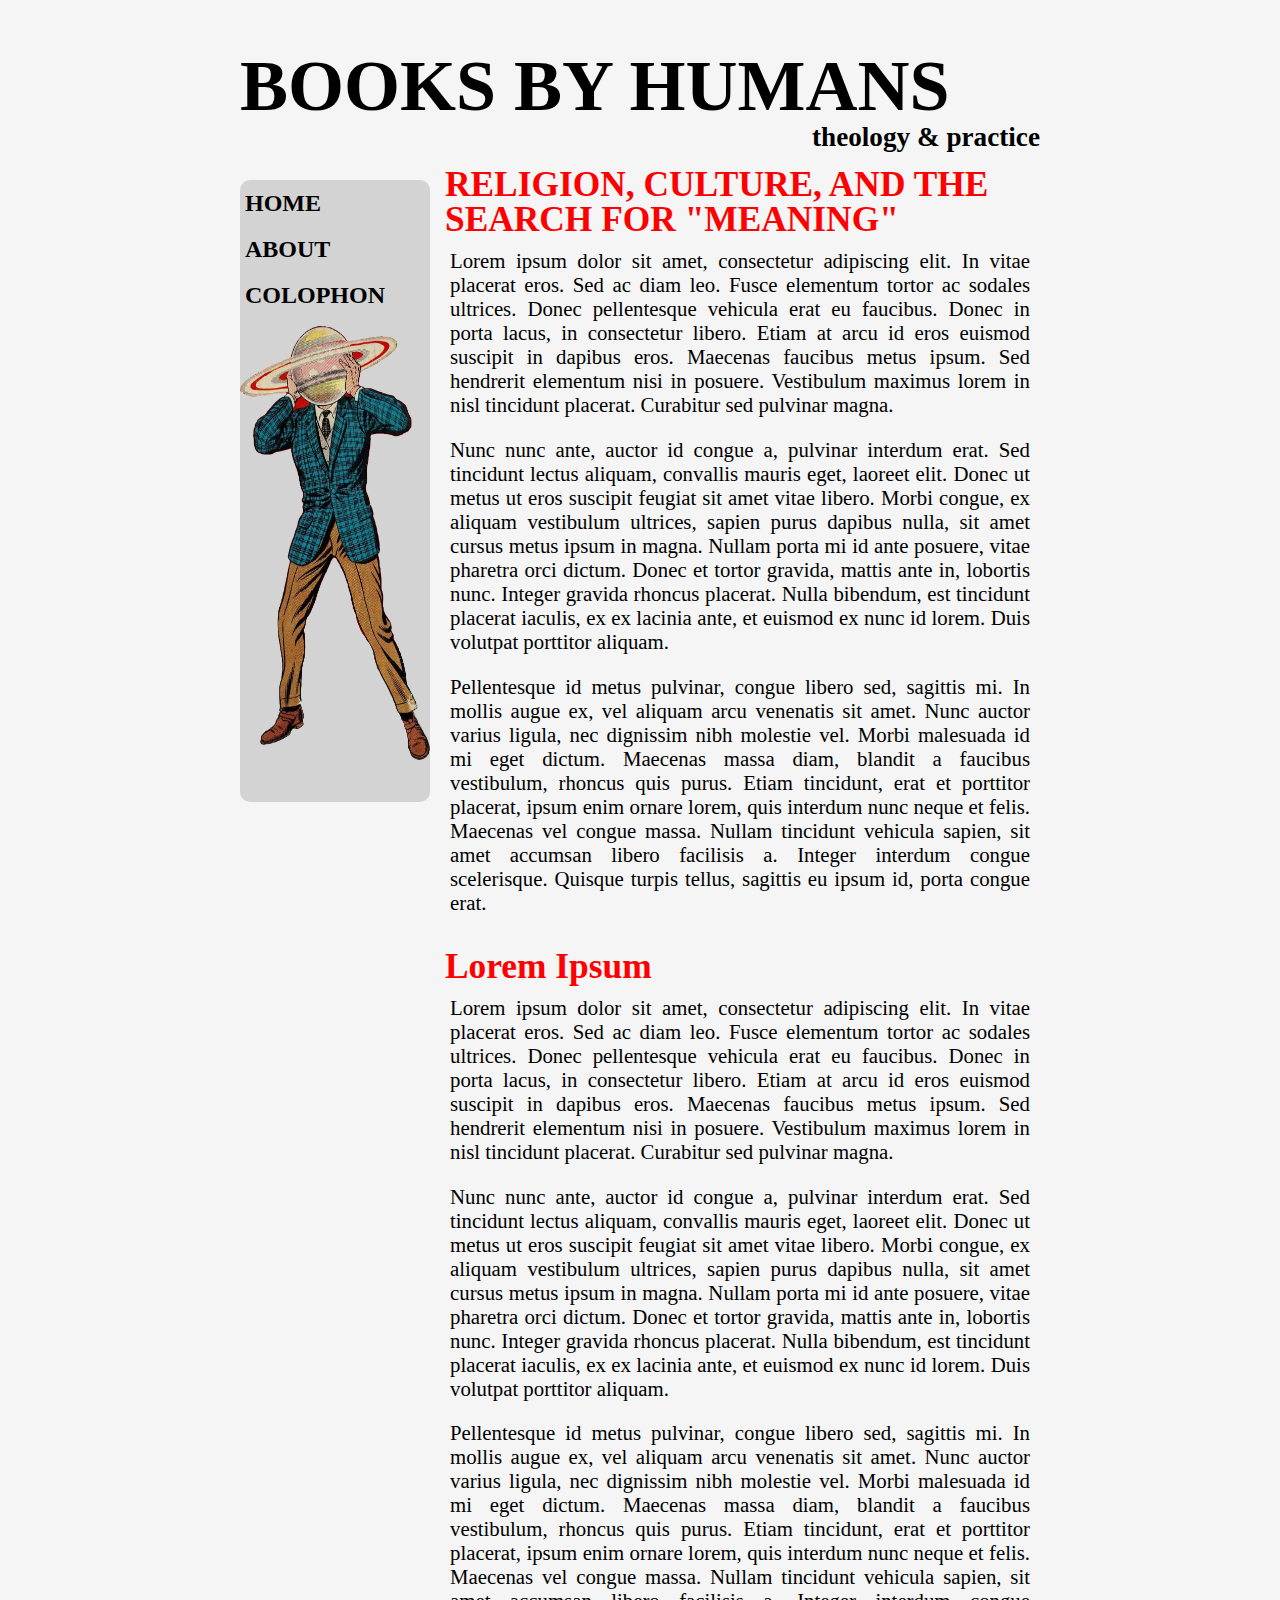
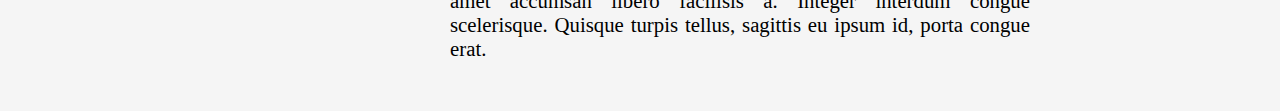
<file: index.html>
<!DOCTYPE html>
<html lang="en">
<head>
<meta name="viewport" content="width=device-width, initial-scale=1.0">
<meta charset="UTF-8" />
<title>Books by Humans</title>
<link rel="icon" type="image/x-icon" href="favicon.ico">
</head>

<style>
::-moz-selection { /* Code for Firefox */
  background: lightgray;
}
::selection {
  background: lightgray;
}
body {
  margin: 50px;
  font-family: Avenir;
  text-align: left;
  background-color: whitesmoke;
  }
#Content {
  max-width: 800px;
  margin: auto;
}
h1 {
  min-width: 800px;
  margin: auto;
  font-family: Futura;
  font-size: 4.5em;
  font-weight: 900;
  line-height: 1em;
  text-align: left;
  color: black;
}
h2 {
  color: red;
  padding: 5px;
  font-family: Futura;
  font-size: 1.7em;
  line-height: 1em;
  margin-bottom: -.4em;
}
h3 {
  min-width: 800px;
  font-family: Futura;
  font-size: 1.7em;
  margin-top: 0em;
  text-align: right;
}
p {
  color: black;
  padding-inline: 10px;
  font-weight: 100;
  text-align: justify;
  }
#menu {
  float: left;
  height: auto;
  background-color: lightgray;
  border-radius: 10px;
  }
#menu a:link {
  text-decoration: none;
  color: black;
}
#menu a:visited {
  text-decoration: none;
  color: black;
}
#menu a:hover {
  text-decoration: none;
  color: red;
}
li {
    display: block;
    padding: 5px;
}
ul { 
  font-family: futura;
  font-weight: bold;
  font-size: 1.5em;
  list-style-type: none;
  padding: 0px;
  line-height: 1.5em;
  margin-top: auto;
 }
#Main {
  margin-top: -1em;
  width: 600px;
  padding-left: 200px;
  padding-right: 100px;
  font-size: 1.3em;
  color: black;
}
</style>
</head> 
<body>
<div id="Content">
      <h1>BOOKS BY HUMANS</h1>
      <h3>theology & practice</h3>
    <div id="menu">
      <ul>
        <li><a href="#">HOME</a></li>
        <li><a href="#">ABOUT</a></li>
        <li><a href="#">COLOPHON</a></li>
        <img src="hessertimg.png" alt="saturn" width="190" height="450">
      </ul>
    </div>

    <div id="Main">
          <h2>RELIGION, CULTURE, AND THE SEARCH FOR "MEANING"</h2>
          <p>Lorem ipsum dolor sit amet, consectetur adipiscing elit. In vitae placerat eros. Sed ac diam leo. Fusce elementum tortor ac sodales ultrices. Donec pellentesque vehicula erat eu faucibus. Donec in porta lacus, in consectetur libero. Etiam at arcu id eros euismod suscipit in dapibus eros. Maecenas faucibus metus ipsum. Sed hendrerit elementum nisi in posuere. Vestibulum maximus lorem in nisl tincidunt placerat. Curabitur sed pulvinar magna.</p>
          <p>Nunc nunc ante, auctor id congue a, pulvinar interdum erat. Sed tincidunt lectus aliquam, convallis mauris eget, laoreet elit. Donec ut metus ut eros suscipit feugiat sit amet vitae libero. Morbi congue, ex aliquam vestibulum ultrices, sapien purus dapibus nulla, sit amet cursus metus ipsum in magna. Nullam porta mi id ante posuere, vitae pharetra orci dictum. Donec et tortor gravida, mattis ante in, lobortis nunc. Integer gravida rhoncus placerat. Nulla bibendum, est tincidunt placerat iaculis, ex ex lacinia ante, et euismod ex nunc id lorem. Duis volutpat porttitor aliquam.</p>
          <p>Pellentesque id metus pulvinar, congue libero sed, sagittis mi. In mollis augue ex, vel aliquam arcu venenatis sit amet. Nunc auctor varius ligula, nec dignissim nibh molestie vel. Morbi malesuada id mi eget dictum. Maecenas massa diam, blandit a faucibus vestibulum, rhoncus quis purus. Etiam tincidunt, erat et porttitor placerat, ipsum enim ornare lorem, quis interdum nunc neque et felis. Maecenas vel congue massa. Nullam tincidunt vehicula sapien, sit amet accumsan libero facilisis a. Integer interdum congue scelerisque. Quisque turpis tellus, sagittis eu ipsum id, porta congue erat.</p>
          <h2>Lorem Ipsum</h2>
          <p>Lorem ipsum dolor sit amet, consectetur adipiscing elit. In vitae placerat eros. Sed ac diam leo. Fusce elementum tortor ac sodales ultrices. Donec pellentesque vehicula erat eu faucibus. Donec in porta lacus, in consectetur libero. Etiam at arcu id eros euismod suscipit in dapibus eros. Maecenas faucibus metus ipsum. Sed hendrerit elementum nisi in posuere. Vestibulum maximus lorem in nisl tincidunt placerat. Curabitur sed pulvinar magna.</p>
          <p>Nunc nunc ante, auctor id congue a, pulvinar interdum erat. Sed tincidunt lectus aliquam, convallis mauris eget, laoreet elit. Donec ut metus ut eros suscipit feugiat sit amet vitae libero. Morbi congue, ex aliquam vestibulum ultrices, sapien purus dapibus nulla, sit amet cursus metus ipsum in magna. Nullam porta mi id ante posuere, vitae pharetra orci dictum. Donec et tortor gravida, mattis ante in, lobortis nunc. Integer gravida rhoncus placerat. Nulla bibendum, est tincidunt placerat iaculis, ex ex lacinia ante, et euismod ex nunc id lorem. Duis volutpat porttitor aliquam.</p>
          <p>Pellentesque id metus pulvinar, congue libero sed, sagittis mi. In mollis augue ex, vel aliquam arcu venenatis sit amet. Nunc auctor varius ligula, nec dignissim nibh molestie vel. Morbi malesuada id mi eget dictum. Maecenas massa diam, blandit a faucibus vestibulum, rhoncus quis purus. Etiam tincidunt, erat et porttitor placerat, ipsum enim ornare lorem, quis interdum nunc neque et felis. Maecenas vel congue massa. Nullam tincidunt vehicula sapien, sit amet accumsan libero facilisis a. Integer interdum congue scelerisque. Quisque turpis tellus, sagittis eu ipsum id, porta congue erat.</p>
    </div>
</div>
</body>
</html>
</file>
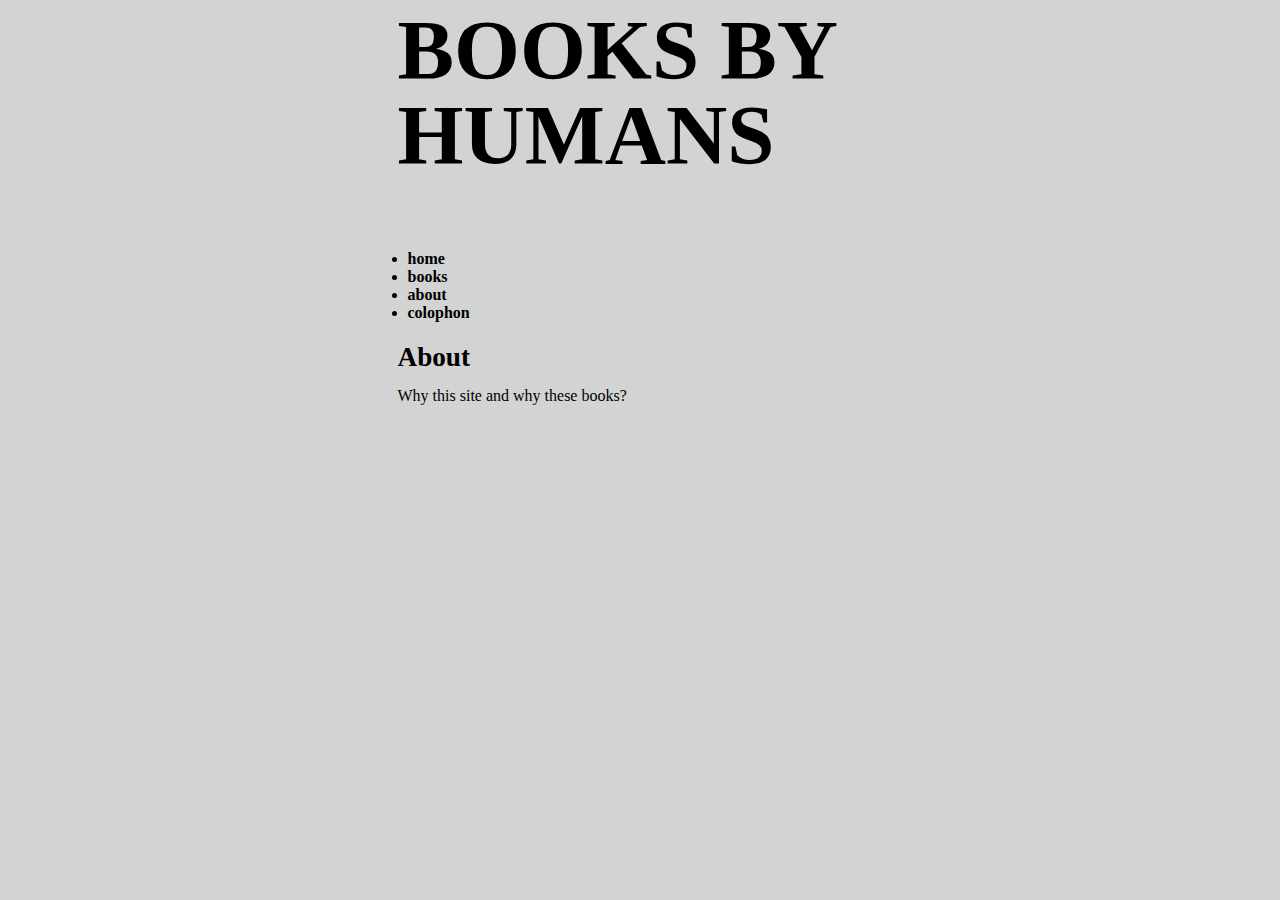
<file: about.html>
<!DOCTYPE html><html lang="en">
<head>
  <meta charset="UTF-8" />
  <title>BOOKS BY HUMANS</title>
  <meta name="viewport" content="width=device-width, initial-scale=1.0">
  <link rel="icon" type="image/x-icon" href="favicon.ico">
  <link rel="stylesheet" href="assets/css/styles.css">
</head> 
<body>
<div id="Content">
  <h1>BOOKS BY HUMANS</h1>
  <div id="Main">
    <ul>
      <li><a href="https://booksbyhumans.net">home</a></li>
      <li><a href="https://booksbyhumans.net/books.html">books</a></li>
      <li><a href="https://booksbyhumans.net/about.html">about</a></li>
      <li><a href="https://loganrobertson.net/about/">colophon</a></li>
    </ul>
    <h2>About</h2>
      <p>Why this site and why these books?</p>
</file>
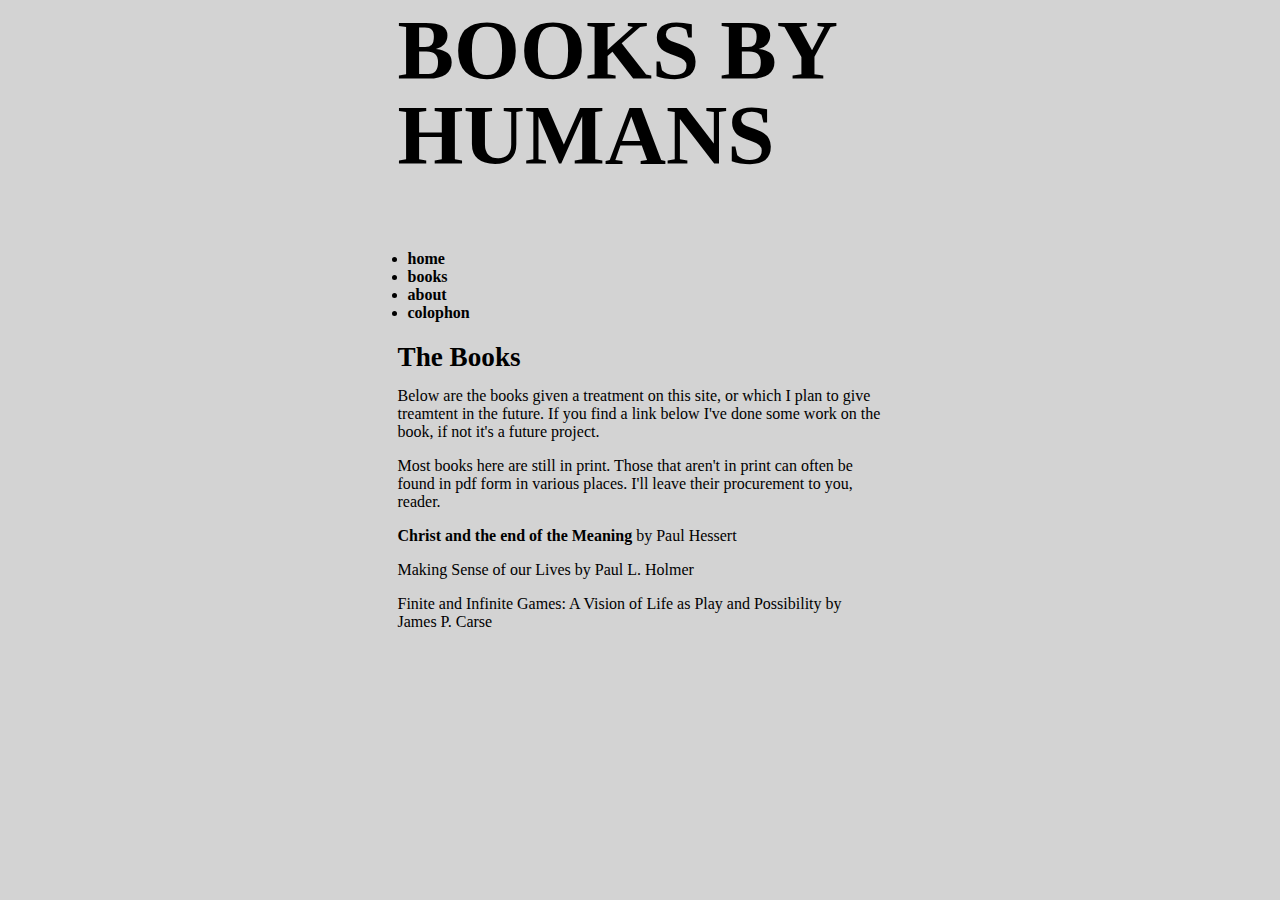
<file: books.html>
<!DOCTYPE html><html lang="en">
<head>
  <meta charset="UTF-8" />
  <title>BOOKS BY HUMANS</title>
  <meta name="viewport" content="width=device-width, initial-scale=1.0">
  <link rel="icon" type="image/x-icon" href="favicon.ico">
  <link rel="stylesheet" href="assets/css/styles.css">
</head> 
<body>
<div id="Content">
  <h1>BOOKS BY HUMANS</h1>
  <div id="Main">
    <ul>
      <li><a href="https://booksbyhumans.net">home</a></li>
      <li><a href="books.html">books</a></li>
      <li><a href="about.html">about</a></li>
      <li><a href="https://loganrobertson.net/about/">colophon</a></li>
    </ul>
    <h2>The Books</h2>
      <p>Below are the books given a treatment on this site, or which I plan to give treamtent in the future. If you find a link below I've done some work on the book, if not it's a future project.</p>
      <p>Most books here are still in print. Those that aren't in print can often be found in pdf form in various places. I'll leave their procurement to you, reader.</p>
      <p><a href="hessert.html">Christ and the end of the Meaning</a> by Paul Hessert</p>
      <p>Making Sense of our Lives by Paul L. Holmer</p>
      <p>Finite and Infinite Games: A Vision of Life as Play and Possibility by James P. Carse</p>
</file>
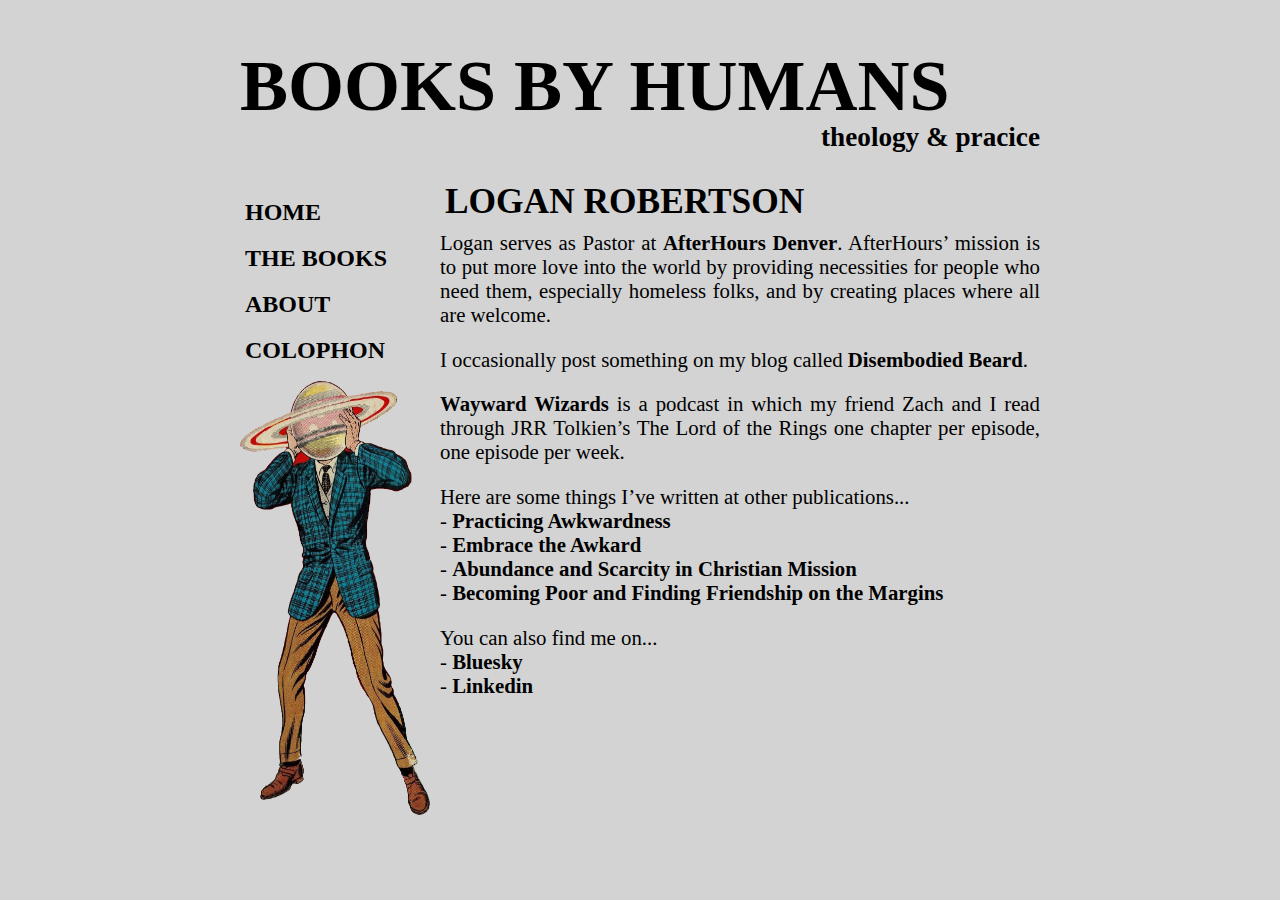
<file: colophon.html>
<!DOCTYPE html><html lang="en">
<head>
  <meta charset="UTF-8" />
  <title>BOOKS BY HUMANS</title>
  <link rel="icon" type="image/x-icon" href="favicon.ico">
  <link rel="stylesheet" href="styles.css">
</head> 
<body>
<div id="Content">
      <h1>BOOKS BY HUMANS</h1>
      <h4>theology & pracice</h4>
    <div id="menu">
      <ul>
        <li><a href="index.html">HOME</a></li>
        <li class="dropdown">
          <a href="javascript:void(0)" class="dropbtn">THE BOOKS</a>
          <div class="dropdown-content">
            <a href="#">Christ and the End of Meaning</a>
            <a href="#">Link 2</a>
            <a href="#">Link 3</a>
          </div>
        <li><a href="#">ABOUT</a></li>
        <li><a href="colophon.html">COLOPHON</a></li>
        <img src="hessertimg.png" alt="saturn" width="190" height="450">
      </ul>
    </div>

    <div id="Main">
          <h2>LOGAN ROBERTSON</h2>
          <p>Logan serves as Pastor at <a href="https://afterhoursdenver.org/">AfterHours Denver</a>. AfterHours’ mission is to put more love into the world by providing necessities for people who need them, especially homeless folks, and by creating places where all are welcome.</p>
          <p>I occasionally post something on my blog called <a href="http://www.disembodiedbeard.com/">Disembodied Beard</a>.</p>
          <p><a href="https://www.waywardwizards.com">Wayward Wizards</a> is a podcast in which my friend Zach and I read through JRR Tolkien’s The Lord of the Rings one chapter per episode, one episode per week.</p>
          <p>Here are some things I’ve written at other publications...<br />
          - <a href="https://www.ministrymatters.com/all/entry/9521/practicing-awkwardness">Practicing Awkwardness</a> <br />
          - <a href="https://www.ministrymatters.com/all/entry/9504/embrace-the-awkward">Embrace the Awkard</a> <br />
          - <a href="https://www.ministrymatters.com/all/entry/9485/abundance-and-scarcity-in-christian-mission">Abundance and Scarcity in Christian Mission</a> <br />
          - <a href="https://www.ministrymatters.com/all/entry/9326/becoming-poor-and-finding-friendship-on-the-margins">Becoming Poor and Finding Friendship on the Margins</a> <br />
          <p>You can also find me on... <br />
          - <a href="https://bsky.app/profile/loganr.bsky.social">Bluesky</a> <br />
          - <a href="https://www.linkedin.com/in/loganwrobertson">Linkedin</a> <br />
    </div>
</div>
</body>
</html>
</file>
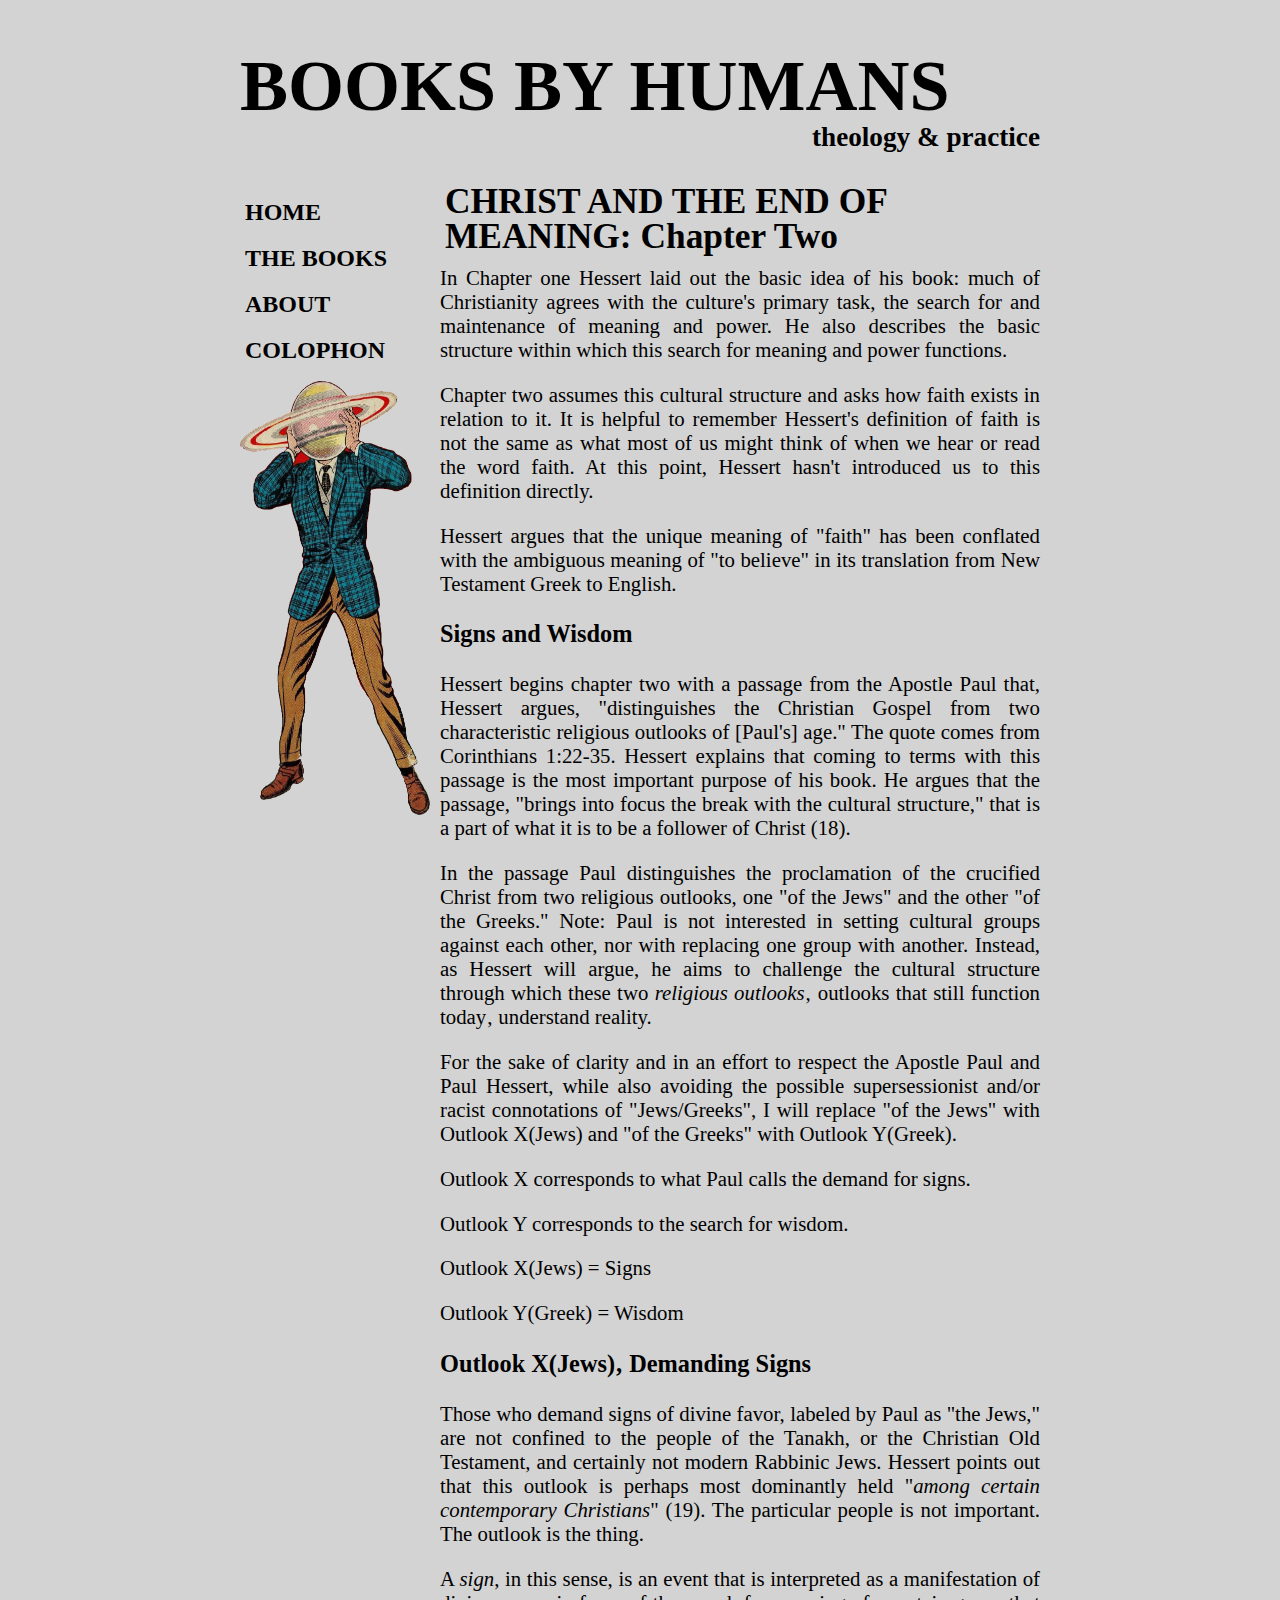
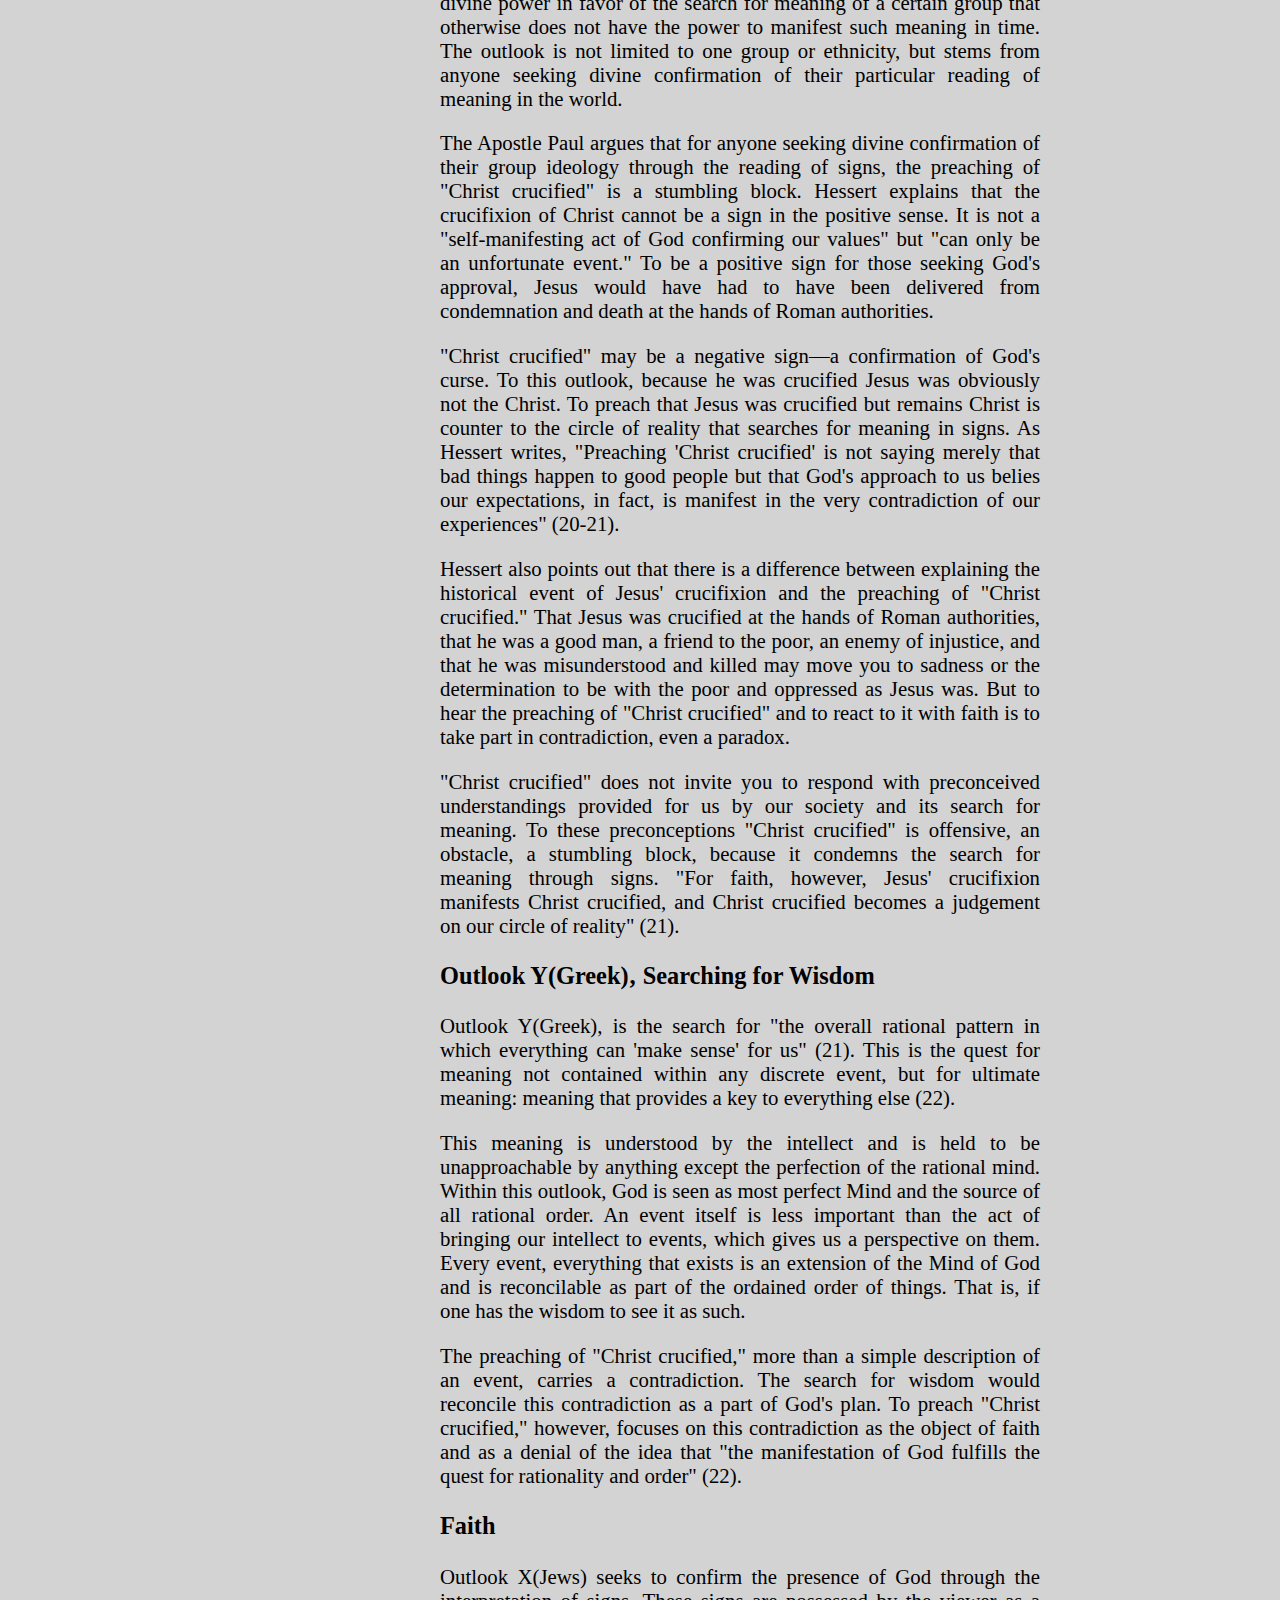
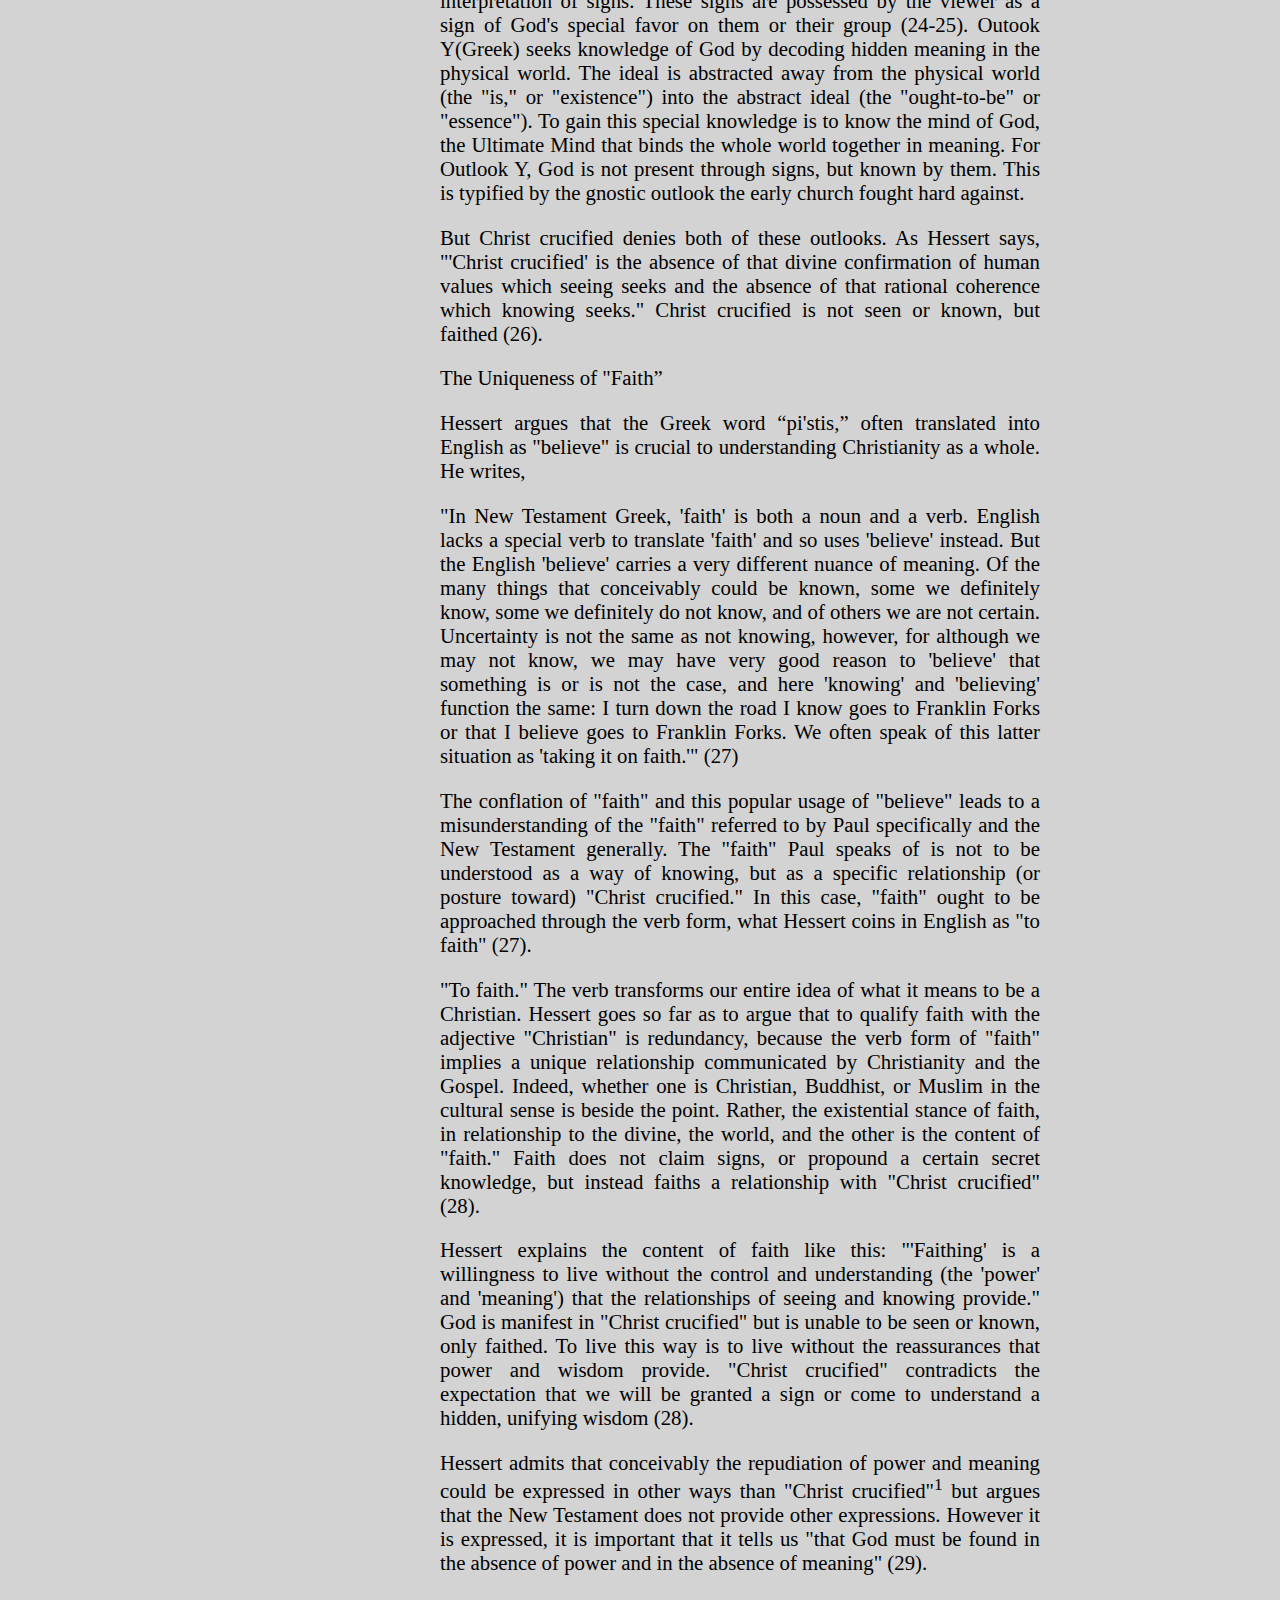
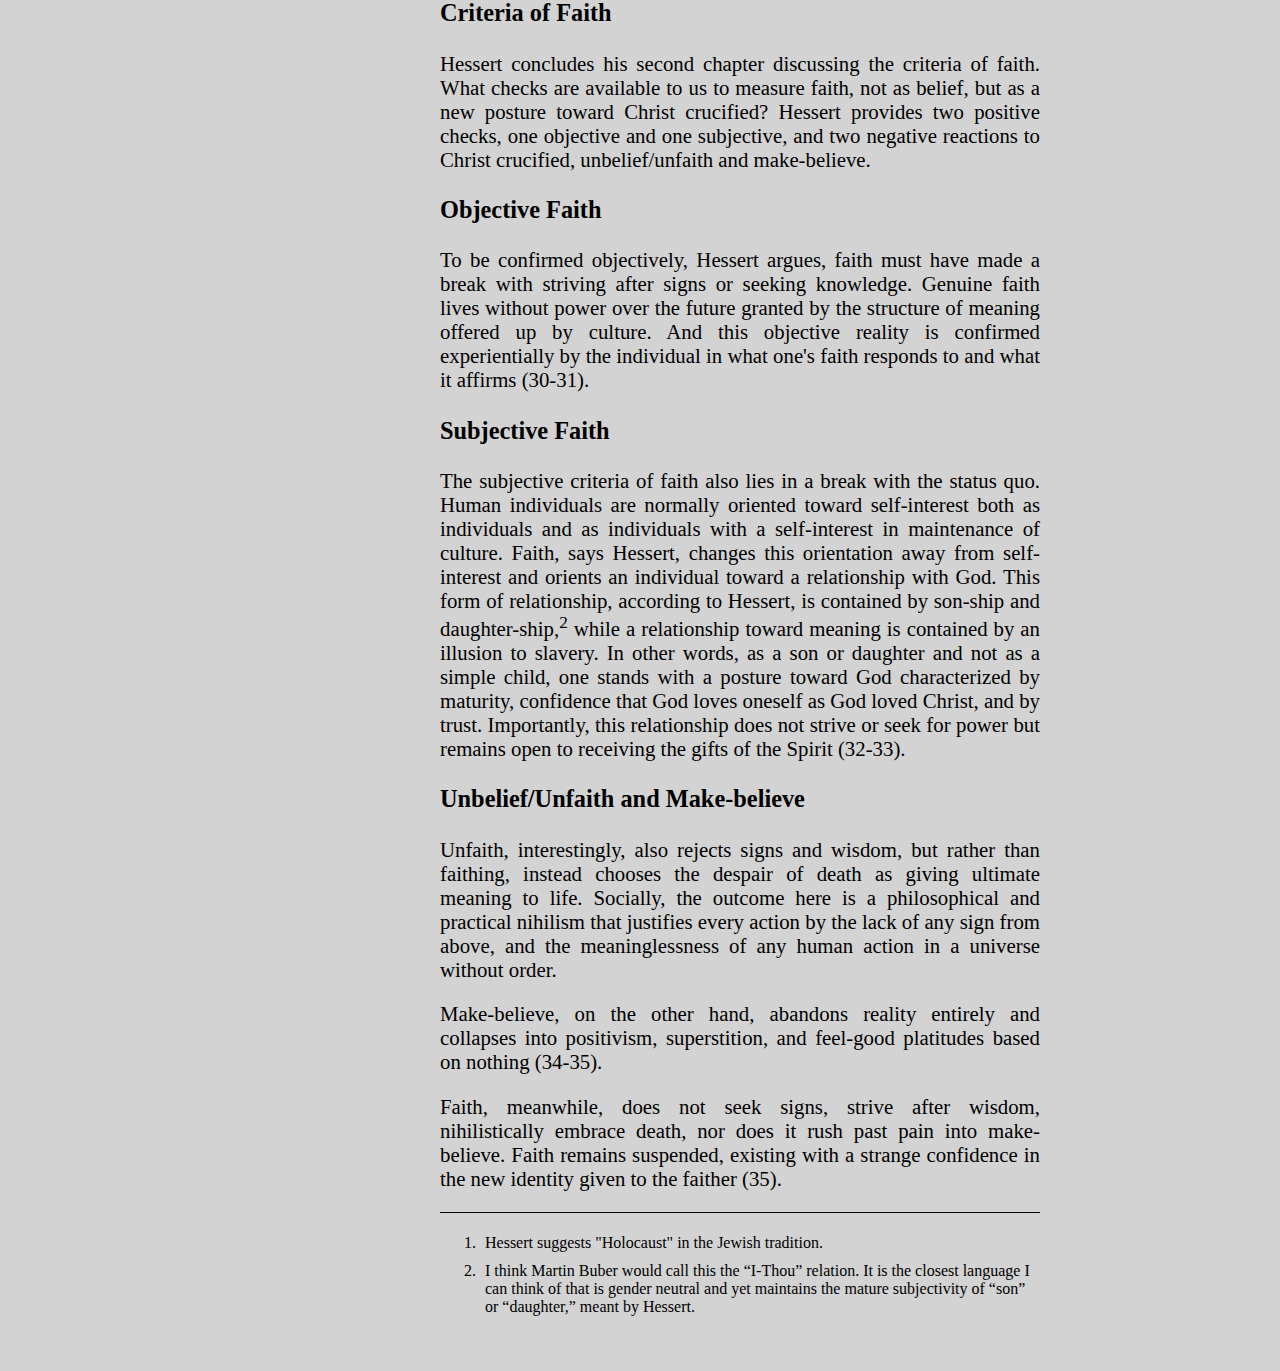
<file: hessert-ch2.html>
<!DOCTYPE html><html lang="en">
<head>
  <meta charset="UTF-8" />
  <title>BOOKS BY HUMANS</title>
  <link rel="icon" type="image/x-icon" href="favicon.ico">
  <link rel="stylesheet" href="styles.css">
</head> 
<body>
<div id="Content">
      <h1><a href="https://booksbyhumans.net">BOOKS BY HUMANS</a></h1>
      <h4>theology & practice</h4>
    <div id="menu">
      <ul>
        <li><a href="https://booksbyhumans.net">HOME</a></li>
        <li class="dropdown">
          <a href="javascript:void(0)" class="dropbtn">THE BOOKS</a>
          <div class="dropdown-content">
            <a href="hessert.html">Christ and the End of Meaning</a>
            <a href="#">Link 2</a>
            <a href="#">Link 3</a>
          </div>
        <li><a href="#">ABOUT</a></li>
        <li><a href="colophon.html">COLOPHON</a></li>
        <img src="hessertimg.png" alt="saturn" width="190" height="450">
      </ul>
    </div>

    <div id="Main">
    <h2>CHRIST AND THE END OF MEANING: Chapter Two</h2>
    <p>In Chapter one Hessert laid out the basic idea of his book: much of Christianity agrees with the culture's primary task, the search for and maintenance of meaning and power. He also describes the basic structure within which this search for meaning and power functions.</p>
    <p>Chapter two assumes this cultural structure and asks how faith exists in relation to it. It is helpful to remember Hessert's definition of faith is not the same as what most of us might think of when we hear or read the word faith. At this point, Hessert hasn't introduced us to this definition directly.</p>
    <p>Hessert argues that the unique meaning of "faith" has been conflated with the ambiguous meaning of "to believe" in its translation from New Testament Greek to English.</p>
    <h3>Signs and Wisdom</h3>
    <p>Hessert begins chapter two with a passage from the Apostle Paul that, Hessert argues, "distinguishes the Christian Gospel from two characteristic religious outlooks of [Paul's] age." The quote comes from Corinthians 1:22-35. Hessert explains that coming to terms with this passage is the most important purpose of his book. He argues that the passage, "brings into focus the break with the cultural structure," that is a part of what it is to be a follower of Christ (18).</p>
    <p>In the passage Paul distinguishes the proclamation of the crucified Christ from two religious outlooks, one "of the Jews" and the other "of the Greeks." Note: Paul is not interested in setting cultural groups against each other, nor with replacing one group with another. Instead, as Hessert will argue, he aims to challenge the cultural structure through which these two <em>religious outlooks</em>‚ outlooks that still function today‚ understand reality.</p>
    <p>For the sake of clarity and in an effort to respect the Apostle Paul and Paul Hessert, while also avoiding the possible supersessionist and/or racist connotations of "Jews/Greeks", I will replace "of the Jews" with Outlook X(Jews) and "of the Greeks" with Outlook Y(Greek).</p>
    <p>Outlook X corresponds to what Paul calls the demand for signs.</p>
    <p>Outlook Y corresponds to the search for wisdom.</p>
    <p>Outlook X(Jews) = Signs</p>
    <p>Outlook Y(Greek) = Wisdom</p>
    <h3>Outlook X(Jews)‚ Demanding Signs</h3>
    <p>Those who demand signs of divine favor, labeled by Paul as "the Jews," are not confined to the people of the Tanakh, or the Christian Old Testament, and certainly not modern Rabbinic Jews. Hessert points out that this outlook is perhaps most dominantly held "<em>among certain contemporary Christians</em>" (19). The particular people is not important. The outlook is the thing.</p>
    <p>A <em>sign</em>, in this sense, is an event that is interpreted as a manifestation of divine power in favor of the search for meaning of a certain group that otherwise does not have the power to manifest such meaning in time. The outlook is not limited to one group or ethnicity, but stems from anyone seeking divine confirmation of their particular reading of meaning in the world.</p>
    <p>The Apostle Paul argues that for anyone seeking divine confirmation of their group ideology through the reading of signs, the preaching of "Christ crucified" is a stumbling block. Hessert explains that the crucifixion of Christ cannot be a sign in the positive sense. It is not a "self-manifesting act of God confirming our values" but "can only be an unfortunate event." To be a positive sign for those seeking God's approval, Jesus would have had to have been delivered from condemnation and death at the hands of Roman authorities.</p>
    <p>"Christ crucified" may be a negative sign—a confirmation of God's curse. To this outlook, because he was crucified Jesus was obviously not the Christ. To preach that Jesus was crucified but remains Christ is counter to the circle of reality that searches for meaning in signs. As Hessert writes, "Preaching 'Christ crucified' is not saying merely that bad things happen to good people but that God's approach to us belies our expectations, in fact, is manifest in the very contradiction of our experiences" (20-21).</p>
    <p>Hessert also points out that there is a difference between explaining the historical event of Jesus' crucifixion and the preaching of "Christ crucified." That Jesus was crucified at the hands of Roman authorities, that he was a good man, a friend to the poor, an enemy of injustice, and that he was misunderstood and killed may move you to sadness or the determination to be with the poor and oppressed as Jesus was. But to hear the preaching of "Christ crucified" and to react to it with faith is to take part in contradiction, even a paradox.</p>
    <p>"Christ crucified" does not invite you to respond with preconceived understandings provided for us by our society and its search for meaning. To these preconceptions "Christ crucified" is offensive, an obstacle, a stumbling block, because it condemns the search for meaning through signs. "For faith, however, Jesus' crucifixion manifests Christ crucified, and Christ crucified becomes a judgement on our circle of reality" (21).</p>
    <h3>Outlook Y(Greek)‚ Searching for Wisdom</h3>
    <p>Outlook Y(Greek), is the search for "the overall rational pattern in which everything can 'make sense' for us" (21). This is the quest for meaning not contained within any discrete event, but for ultimate meaning: meaning that provides a key to everything else (22).</p>
    <p>This meaning is understood by the intellect and is held to be unapproachable by anything except the perfection of the rational mind. Within this outlook, God is seen as most perfect Mind and the source of all rational order. An event itself is less important than the act of bringing our intellect to events, which gives us a perspective on them. Every event, everything that exists is an extension of the Mind of God and is reconcilable as part of the ordained order of things. That is, if one has the wisdom to see it as such.</p>
    <p>The preaching of "Christ crucified," more than a simple description of an event, carries a contradiction. The search for wisdom would reconcile this contradiction as a part of God's plan. To preach "Christ crucified," however, focuses on this contradiction as the object of faith and as a denial of the idea that "the manifestation of God fulfills the quest for rationality and order" (22).</p>
    <h3>Faith</h3>
    <p>Outlook X(Jews) seeks to confirm the presence of God through the interpretation of signs. These signs are possessed by the viewer as a sign of God's special favor on them or their group (24-25). Outook Y(Greek) seeks knowledge of God by decoding hidden meaning in the physical world. The ideal is abstracted away from the physical world (the "is," or "existence") into the abstract ideal (the "ought-to-be" or "essence"). To gain this special knowledge is to know the mind of God, the Ultimate Mind that binds the whole world together in meaning. For Outlook Y, God is not present through signs, but known by them. This is typified by the gnostic outlook the early church fought hard against.</p>
    <p>But Christ crucified denies both of these outlooks. As Hessert says, "'Christ crucified' is the absence of that divine confirmation of human values which seeing seeks and the absence of that rational coherence which knowing seeks." Christ crucified is not seen or known, but faithed (26).</p>
    <p>The Uniqueness of "Faith”</p>
    <p>Hessert argues that the Greek word “pi'stis,” often translated into English as "believe" is crucial to understanding Christianity as a whole. He writes,</p>
    <p>"In New Testament Greek, 'faith' is both a noun and a verb. English lacks a special verb to translate 'faith' and so uses 'believe' instead. But the English 'believe' carries a very different nuance of meaning. Of the many things that conceivably could be known, some we definitely know, some we definitely do not know, and of others we are not certain. Uncertainty is not the same as not knowing, however, for although we may not know, we may have very good reason to 'believe' that something is or is not the case, and here 'knowing' and 'believing' function the same: I turn down the road I know goes to Franklin Forks or that I believe goes to Franklin Forks. We often speak of this latter situation as 'taking it on faith.'" (27)</p>
    <p>The conflation of "faith" and this popular usage of "believe" leads to a misunderstanding of the "faith" referred to by Paul specifically and the New Testament generally. The "faith" Paul speaks of is not to be understood as a way of knowing, but as a specific relationship (or posture toward) "Christ crucified." In this case, "faith" ought to be approached through the verb form, what Hessert coins in English as "to faith" (27).</p>
    <p>"To faith." The verb transforms our entire idea of what it means to be a Christian. Hessert goes so far as to argue that to qualify faith with the adjective "Christian" is redundancy, because the verb form of "faith" implies a unique relationship communicated by Christianity and the Gospel. Indeed, whether one is Christian, Buddhist, or Muslim in the cultural sense is beside the point. Rather, the existential stance of faith, in relationship to the divine, the world, and the other is the content of "faith." Faith does not claim signs, or propound a certain secret knowledge, but instead faiths a relationship with "Christ crucified" (28).</p>
    <p>Hessert explains the content of faith like this: "'Faithing' is a willingness to live without the control and understanding (the 'power' and 'meaning') that the relationships of seeing and knowing provide." God is manifest in "Christ crucified" but is unable to be seen or known, only faithed. To live this way is to live without the reassurances that power and wisdom provide. "Christ crucified" contradicts the expectation that we will be granted a sign or come to understand a hidden, unifying wisdom (28).</p>
    <p>Hessert admits that conceivably the repudiation of power and meaning could be expressed in other ways than "Christ crucified"<sup>1</sup> but argues that the New Testament does not provide other expressions. However it is expressed, it is important that it tells us "that God must be found in the absence of power and in the absence of meaning" (29).</p>
    <h3>Criteria of Faith</h3>
    <p>Hessert concludes his second chapter discussing the criteria of faith. What checks are available to us to measure faith, not as belief, but as a new posture toward Christ crucified? Hessert provides two positive checks, one objective and one subjective, and two negative reactions to Christ crucified, unbelief/unfaith and make-believe.</p>
    <h3>Objective Faith</h3>
    <p>To be confirmed objectively, Hessert argues, faith must have made a break with striving after signs or seeking knowledge. Genuine faith lives without power over the future granted by the structure of meaning offered up by culture. And this objective reality is confirmed experientially by the individual in what one's faith responds to and what it affirms (30-31).</p>
    <h3>Subjective Faith</h3>
    <p>The subjective criteria of faith also lies in a break with the status quo. Human individuals are normally oriented toward self-interest both as individuals and as individuals with a self-interest in maintenance of culture. Faith, says Hessert, changes this orientation away from self-interest and orients an individual toward a relationship with God. This form of relationship, according to Hessert, is contained by son-ship and daughter-ship,<sup>2</sup> while a relationship toward meaning is contained by an illusion to slavery. In other words, as a son or daughter and not as a simple child, one stands with a posture toward God characterized by maturity, confidence that God loves oneself as God loved Christ, and by trust. Importantly, this relationship does not strive or seek for power but remains open to receiving the gifts of the Spirit (32-33).</p>
    <h3>Unbelief/Unfaith and Make-believe</h3>
    <p>Unfaith, interestingly, also rejects signs and wisdom, but rather than faithing, instead chooses the despair of death as giving ultimate meaning to life. Socially, the outcome here is a philosophical and practical nihilism that justifies every action by the lack of any sign from above, and the meaninglessness of any human action in a universe without order.</p>
    <p>Make-believe, on the other hand, abandons reality entirely and collapses into positivism, superstition, and feel-good platitudes based on nothing (34-35).</p>
    <p>Faith, meanwhile, does not seek signs, strive after wisdom, nihilistically embrace death, nor does it rush past pain into make-believe. Faith remains suspended, existing with a strange confidence in the new identity given to the faither (35).</p>
    
    </div>
    <div id="footnotes">
      <ol>
        <li>Hessert suggests "Holocaust" in the Jewish tradition.</li>
        <li>I think Martin Buber would call this the “I-Thou” relation. It is the closest language I can think of that is gender neutral and yet maintains the mature subjectivity of “son” or “daughter,” meant by Hessert.</li>
      </ol>
    </div>
</div>

</body>

</html>
</file>
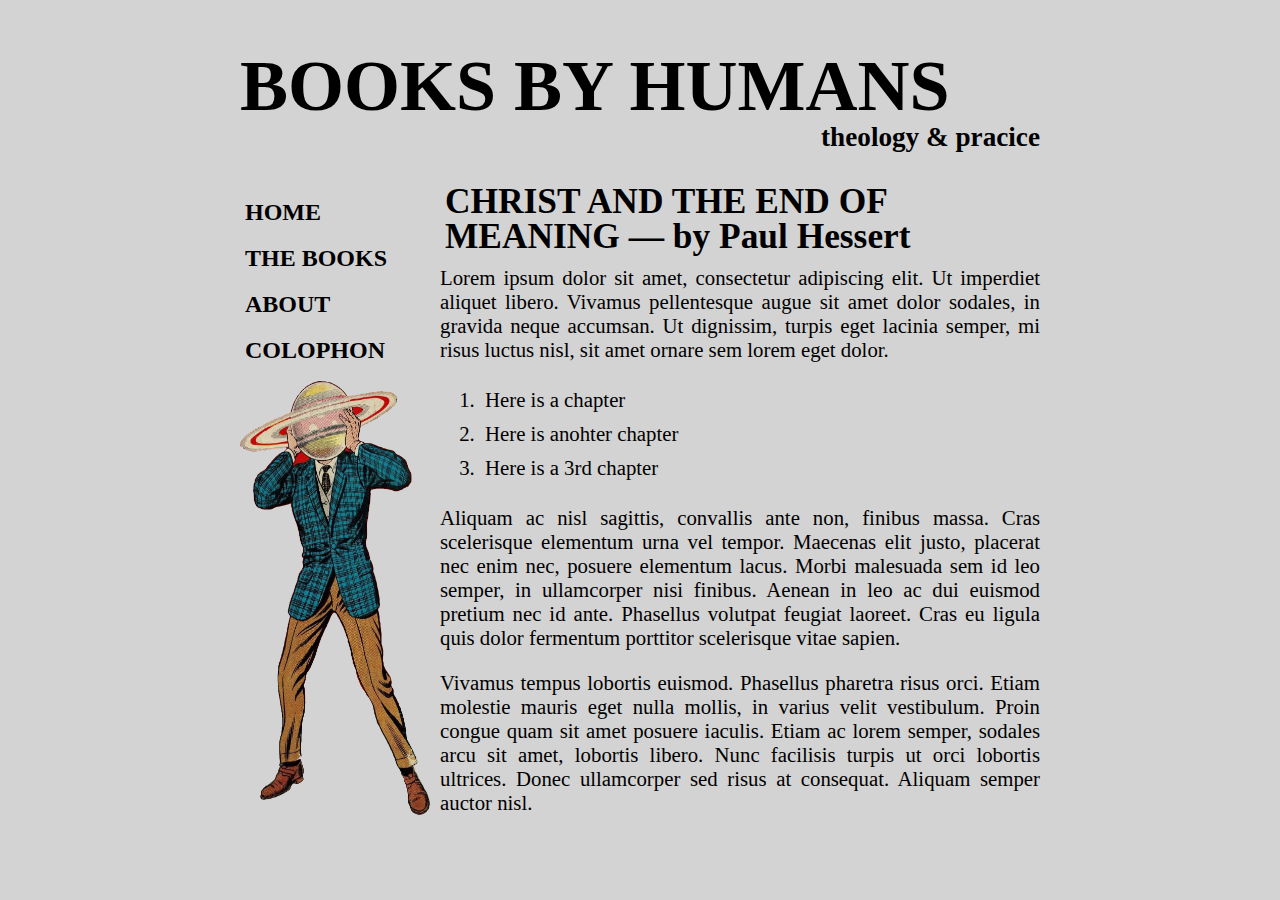
<file: hessert.html>
<!DOCTYPE html><html lang="en">
<head>
  <meta charset="UTF-8" />
  <title>BOOKS BY HUMANS</title>
  <link rel="icon" type="image/x-icon" href="favicon.ico">
  <link rel="stylesheet" href="styles.css">
</head> 
<body>
<div id="Content">
      <h1>BOOKS BY HUMANS</h1>
      <h4>theology & pracice</h4>
    <div id="menu">
      <ul>
        <li><a href="index.html">HOME</a></li>
        <li class="dropdown">
          <a href="javascript:void(0)" class="dropbtn">THE BOOKS</a>
          <div class="dropdown-content">
            <a href="#">Christ and the End of Meaning</a>
            <a href="#">Link 2</a>
            <a href="#">Link 3</a>
          </div>
        <li><a href="#">ABOUT</a></li>
        <li><a href="colophon.html">COLOPHON</a></li>
        <img src="hessertimg.png" alt="saturn" width="190" height="450">
      </ul>
    </div>

    <div id="Main">
          <h2>CHRIST AND THE END OF MEANING — by Paul Hessert</h2>
          <p>Lorem ipsum dolor sit amet, consectetur adipiscing elit. Ut imperdiet aliquet libero. Vivamus pellentesque augue sit amet dolor sodales, in gravida neque accumsan. Ut dignissim, turpis eget lacinia semper, mi risus luctus nisl, sit amet ornare sem lorem eget dolor.</p>
          <ol>
            <li>Here is a chapter</li>
            <li>Here is anohter chapter</li>
            <li>Here is a 3rd chapter</li>
          </ol>
          <p>Aliquam ac nisl sagittis, convallis ante non, finibus massa. Cras scelerisque elementum urna vel tempor. Maecenas elit justo, placerat nec enim nec, posuere elementum lacus. Morbi malesuada sem id leo semper, in ullamcorper nisi finibus. Aenean in leo ac dui euismod pretium nec id ante. Phasellus volutpat feugiat laoreet. Cras eu ligula quis dolor fermentum porttitor scelerisque vitae sapien.<p>
          <p>Vivamus tempus lobortis euismod. Phasellus pharetra risus orci. Etiam molestie mauris eget nulla mollis, in varius velit vestibulum. Proin congue quam sit amet posuere iaculis. Etiam ac lorem semper, sodales arcu sit amet, lobortis libero. Nunc facilisis turpis ut orci lobortis ultrices. Donec ullamcorper sed risus at consequat. Aliquam semper auctor nisl.</p>
    </div>
</div>
</body>
</html>
</file>
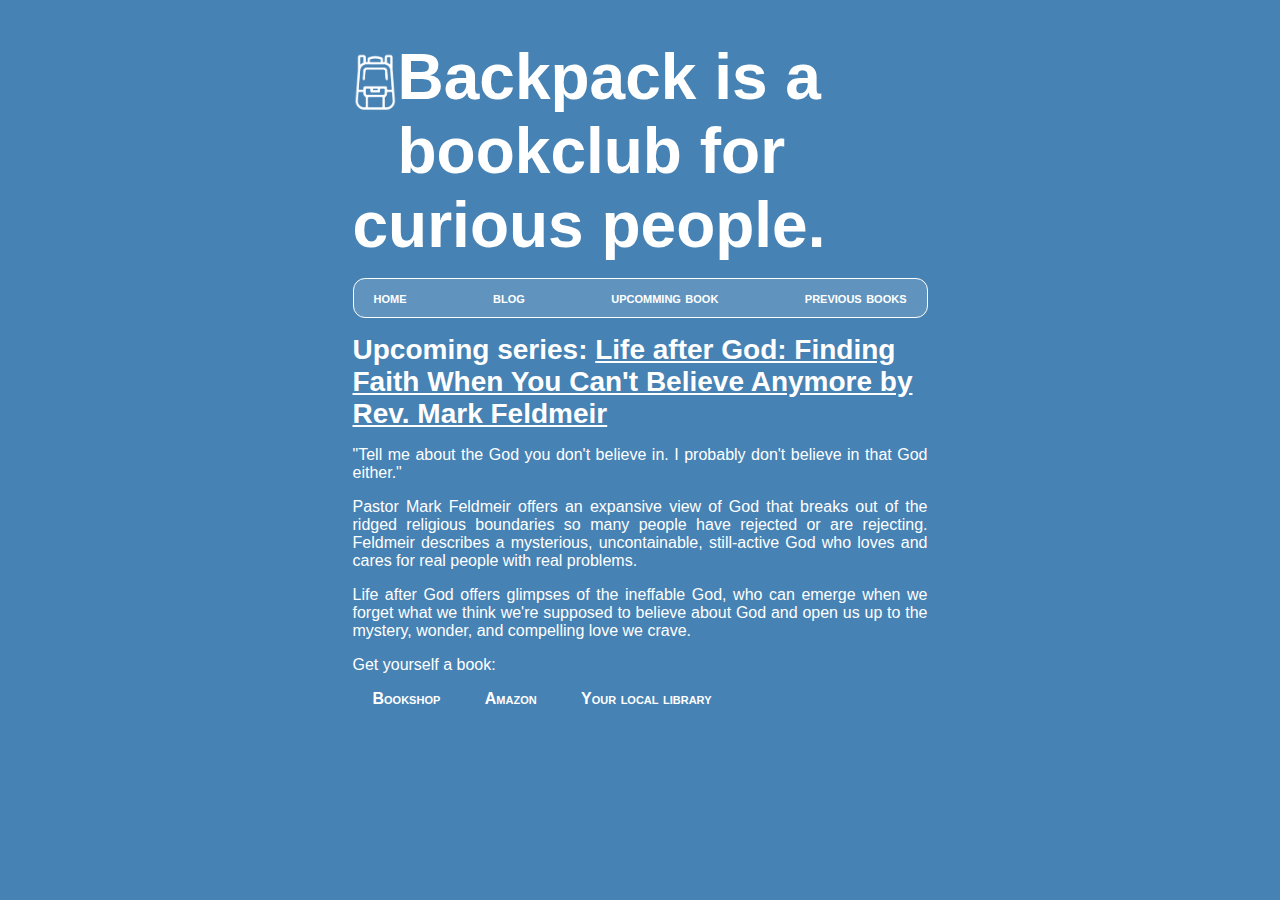
<file: upcomming.html>
<!DOCTYPE html>
<html lang="en">
<head>
<meta name="viewport" content="width=device-width">
<meta charset="UTF-8" />
<title>Backpack Bookclub</title>
<link rel="icon" href="favicon.ico" />
<style>
   div {
      margin: 0 auto;
      padding-top: 2em;
      padding-bottom: 5em;
      padding-left: 20px;
      padding-right: 20px;
      width: 575px;
      }
   body {
      font-family: avenir next, avenir, helvetica, sans-serif;
      color: white;
      background-color: SteelBlue;
      }
   ul {
      display:flex;
      padding: 0px;
      justify-content: space-between;
      background-color: #ffffff25;
      border: thin solid;
      border-radius: 12px;
      list-style-type: none;
      }
   li {
      display: inline;
      font-weight: bold;
      padding: 10px 20px;
	  }
	  li a:link {
         text-decoration: none;
	     font-variant: small-caps;
	     }
    h1 {
      font-size: 4em;
      font-weight: 900;
      margin: 0;
      }
    h2 {
      font-size: 1.75em;
      font-weight: 800;
      margin: 0;
      }
    p {
    text-align: justify;
    }
    a:link {
      color: white;
      text-decoration: underline;
      }
    a:visited {
      color: white;
      text-decoration: none;
      }
    a:hover {
      color: lime;
      text-decoration: none;
      }
    figure {
      margin: auto;
      float: left;   
      max-width: 45px;
      }
    img {
      display: block;
      padding-top: 12px;
      width: 100%;
      height: 100%;
    }
  </style>
</head>

<body>
<div>
  <figure><img src="logo.png"/></figure>
  <h1>Backpack is a bookclub for curious people.</h1>
  <ul>
    <li><a href="http://backpackbookclub.com">home</a></li>
    <li><a href="#">blog</a></li>
	<li><a href="upcomming.html">upcomming book</a></li>
    <li><a href="#">previous books</a></li>
  </ul>
  
  <h2>Upcoming series: <a href="https://bookshop.org/p/books/life-after-god-finding-faith-when-you-can-t-believe-anymore-mark-feldmeir/20018357">Life after God: Finding Faith When You Can't Believe Anymore by Rev. Mark Feldmeir</a></h2>

<!-- Notes on book -->
  <p>"Tell me about the God you don't believe in. I probably don't believe in that God either."</p>
  <p>Pastor Mark Feldmeir offers an expansive view of God that breaks out of the ridged religious boundaries so many people have rejected or are rejecting. Feldmeir describes a mysterious, uncontainable, still-active God who loves and cares for real people with real problems.</p>
  <p>Life after God offers glimpses of the ineffable God, who can emerge when we forget what we think we're supposed to believe about God and open us up to the mystery, wonder, and compelling love we crave.</p>
  
<!-- Where to buy how to support -->
  <p>Get yourself a book:<p>
  <li><a href="https://bookshop.org/p/books/life-after-god-finding-faith-when-you-can-t-believe-anymore-mark-feldmeir/20018357">Bookshop</a></li>
  <li><a href="https://www.amazon.com/Life-after-God-Finding-Believe/dp/0664268404/">Amazon</a></li>
  <li><a href="https://libraryfinder.org">Your local library</a></li>

</div>
</body>
</html>
</file>
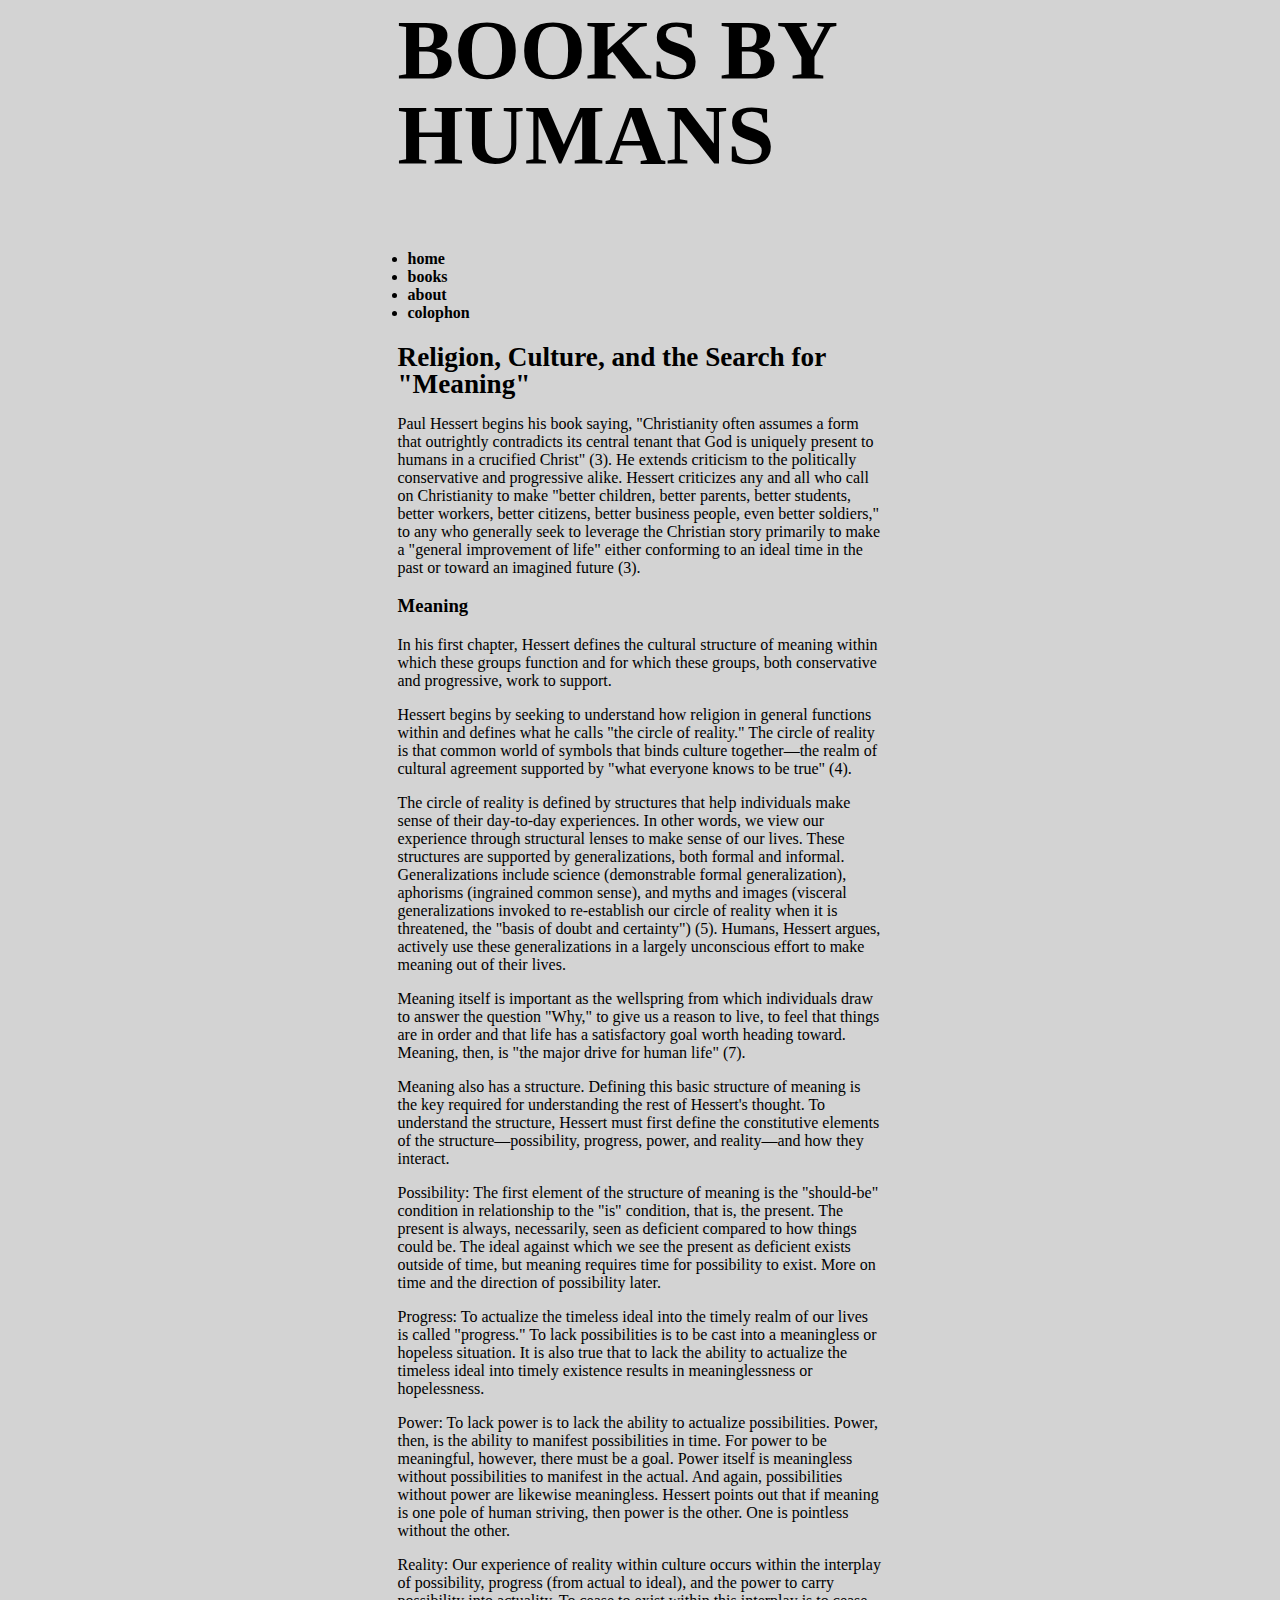
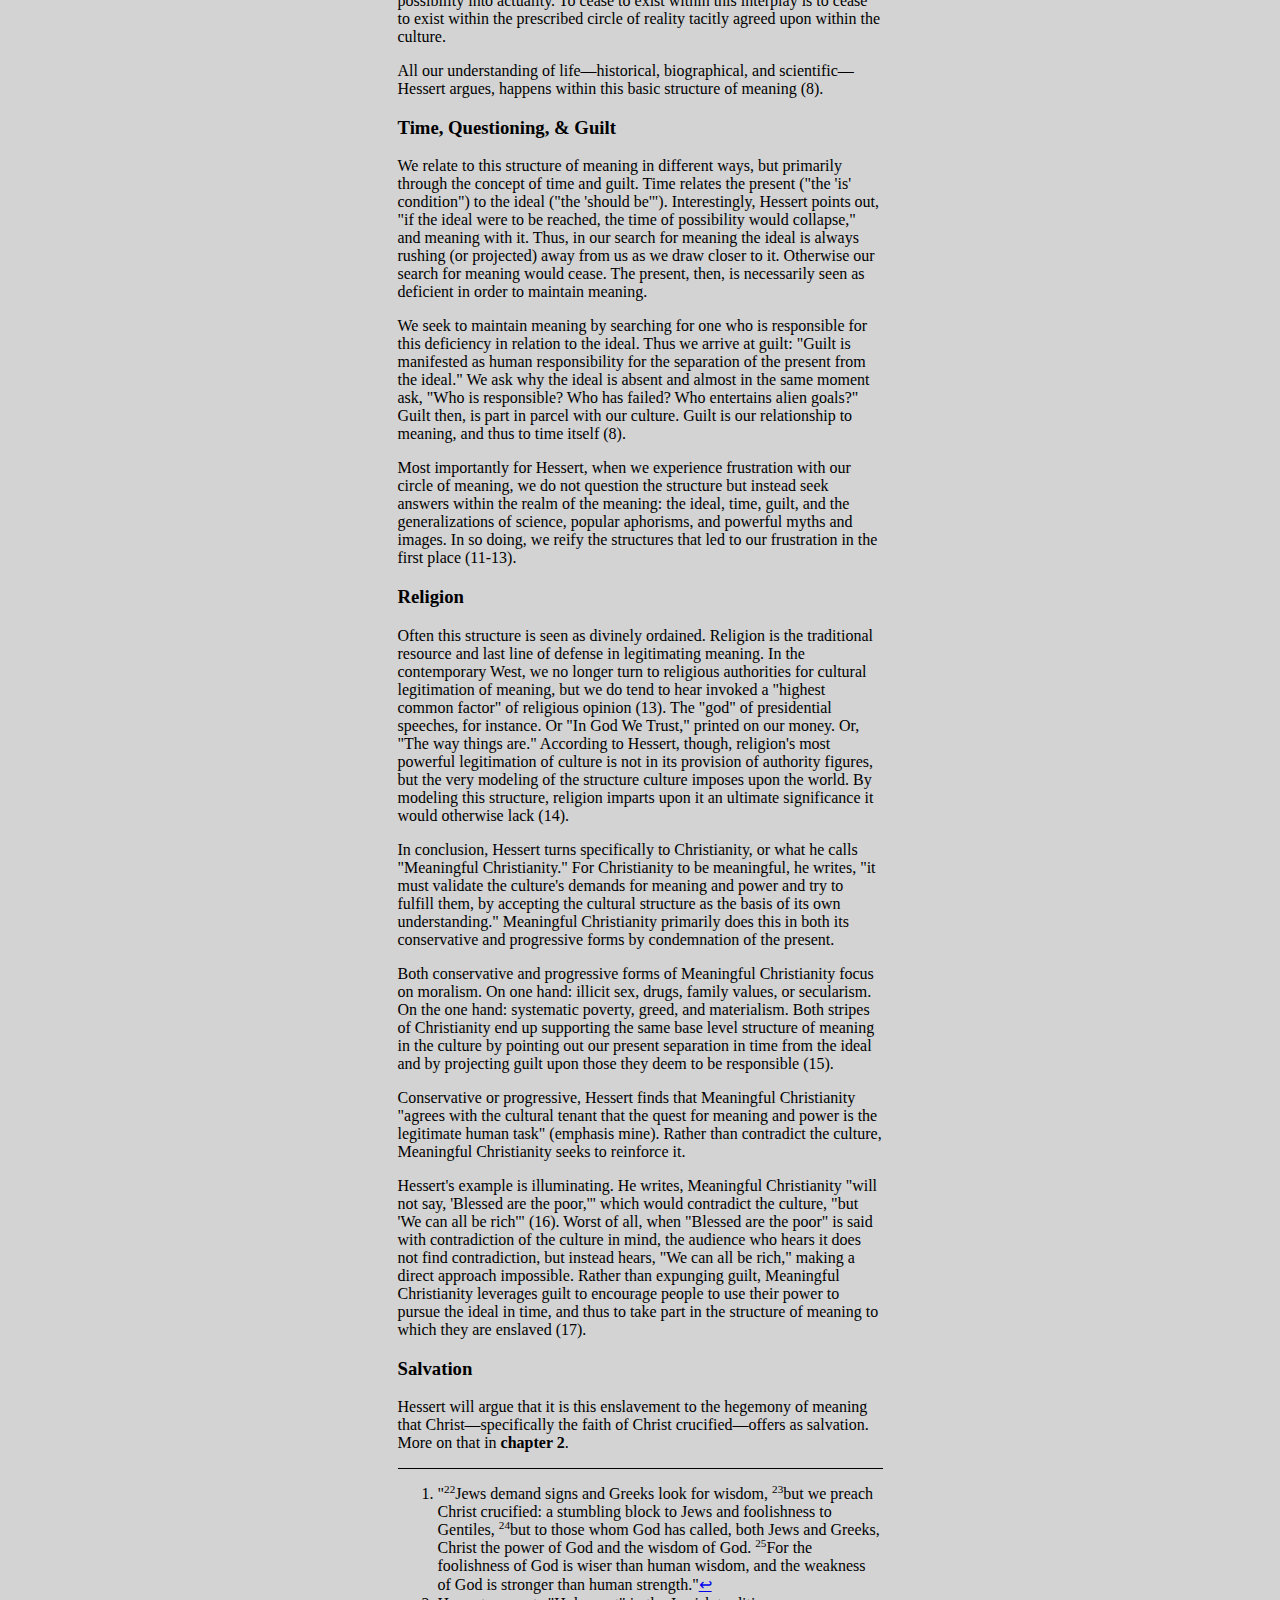
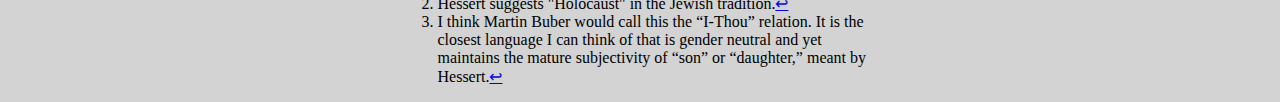
<file: hessert/hessert-ch1.html>
<!DOCTYPE html><html lang="en">
<head>
  <meta charset="UTF-8" />
  <title>BOOKS BY HUMANS</title>
  <meta name="viewport" content="width=device-width, initial-scale=1.0">
  <link rel="icon" type="image/x-icon" href="favicon.ico">
  <link rel="stylesheet" href="../assets/css/styles.css">
</head> 
<body>
<div id="Content">
  <h1>BOOKS BY HUMANS</h1>
  <div id="Main">
    <ul>
      <li><a href="">home</a></li>
      <li><a href="">books</a></li>
      <li><a href="">about</a></li>
      <li><a href="">colophon</a></li>
    </ul>
    <h2>Religion, Culture, and the Search for "Meaning"</h2>
      <p>Paul Hessert begins his book saying, "Christianity often assumes a form that outrightly contradicts its central tenant that God is uniquely present to humans in a crucified Christ" (3). He extends criticism to the politically conservative and progressive alike. Hessert criticizes any and all who call on Christianity to make "better children, better parents, better students, better workers, better citizens, better business people, even better soldiers," to any who generally seek to leverage the Christian story primarily to make a "general improvement of life" either conforming to an ideal time in the past or toward an imagined future (3).</p>
    <h3>Meaning</h3>
      <p>In his first chapter, Hessert defines the cultural structure of meaning within which these groups function and for which these groups, both conservative and progressive, work to support.</p>
      <p>Hessert begins by seeking to understand how religion in general functions within and defines what he calls "the circle of reality." The circle of reality is that common world of symbols that binds culture together—the realm of cultural agreement supported by "what everyone knows to be true" (4).</p>
      <p>The circle of reality is defined by structures that help individuals make sense of their day-to-day experiences. In other words, we view our experience through structural lenses to make sense of our lives. These structures are supported by generalizations, both formal and informal. Generalizations include science (demonstrable formal generalization), aphorisms (ingrained common sense), and myths and images (visceral generalizations invoked to re-establish our circle of reality when it is threatened, the "basis of doubt and certainty") (5). Humans, Hessert argues, actively use these generalizations in a largely unconscious effort to make meaning out of their lives.</p>
      <p>Meaning itself is important as the wellspring from which individuals draw to answer the question "Why," to give us a reason to live, to feel that things are in order and that life has a satisfactory goal worth heading toward. Meaning, then, is "the major drive for human life" (7).
      <p>Meaning also has a structure. Defining this basic structure of meaning is the key required for understanding the rest of Hessert's thought. To understand the structure, Hessert must first define the constitutive elements of the structure—possibility, progress, power, and reality—and how they interact.</p>
      <p>Possibility: The first element of the structure of meaning is the "should-be" condition in relationship to the "is" condition, that is, the present. The present is always, necessarily, seen as deficient compared to how things could be. The ideal against which we see the present as deficient exists outside of time, but meaning requires time for possibility to exist. More on time and the direction of possibility later.</p>
      <p>Progress: To actualize the timeless ideal into the timely realm of our lives is called "progress." To lack possibilities is to be cast into a meaningless or hopeless situation. It is also true that to lack the ability to actualize the timeless ideal into timely existence results in meaninglessness or hopelessness.</p>
      <p>Power: To lack power is to lack the ability to actualize possibilities. Power, then, is the ability to manifest possibilities in time. For power to be meaningful, however, there must be a goal. Power itself is meaningless without possibilities to manifest in the actual. And again, possibilities without power are likewise meaningless. Hessert points out that if meaning is one pole of human striving, then power is the other. One is pointless without the other.</p>
      <p>Reality: Our experience of reality within culture occurs within the interplay of possibility, progress (from actual to ideal), and the power to carry possibility into actuality. To cease to exist within this interplay is to cease to exist within the prescribed circle of reality tacitly agreed upon within the culture.</p>
      <p>All our understanding of life—historical, biographical, and scientific—Hessert argues, happens within this basic structure of meaning (8).</p>

    <h3>Time, Questioning, & Guilt</h3>
      <p>We relate to this structure of meaning in different ways, but primarily through the concept of time and guilt. Time relates the present ("the 'is' condition") to the ideal ("the 'should be'"). Interestingly, Hessert points out, "if the ideal were to be reached, the time of possibility would collapse," and meaning with it. Thus, in our search for meaning the ideal is always rushing (or projected) away from us as we draw closer to it. Otherwise our search for meaning would cease. The present, then, is necessarily seen as deficient in order to maintain meaning.</p>
      <p>We seek to maintain meaning by searching for one who is responsible for this deficiency in relation to the ideal. Thus we arrive at guilt: "Guilt is manifested as human responsibility for the separation of the present from the ideal." We ask why the ideal is absent and almost in the same moment ask, "Who is responsible? Who has failed? Who entertains alien goals?" Guilt then, is part in parcel with our culture. Guilt <b>is our relationship to meaning</b>, and thus to time itself (8).</p>
      <p>Most importantly for Hessert, when we experience frustration with our circle of meaning, we do not question the structure but instead seek answers within the realm of the meaning: the ideal, time, guilt, and the generalizations of science, popular aphorisms, and powerful myths and images. In so doing, we reify the structures that led to our frustration in the first place (11-13).</p>

    <h3>Religion</h3>
      <p>Often this structure is seen as divinely ordained. Religion is the traditional resource and last line of defense in legitimating meaning. In the contemporary West, we no longer turn to religious authorities for cultural legitimation of meaning, but we do tend to hear invoked a "highest common factor" of religious opinion (13). The "god" of presidential speeches, for instance. Or "In God We Trust," printed on our money. Or, "The way things are." According to Hessert, though, religion's most powerful legitimation of culture is not in its provision of authority figures, but the very modeling of the structure culture imposes upon the world. By modeling this structure, religion imparts upon it an ultimate significance it would otherwise lack (14).</p>
      <p>In conclusion, Hessert turns specifically to Christianity, or what he calls "Meaningful Christianity." For Christianity to be meaningful, he writes, "it must validate the culture's demands for meaning and power and try to fulfill them, by accepting the cultural structure as the basis of its own understanding." Meaningful Christianity primarily does this in both its conservative and progressive forms by <b>condemnation of the present</b>.</p>
      <p>Both conservative and progressive forms of Meaningful Christianity focus on moralism. On one hand: illicit sex, drugs, family values, or secularism. On the one hand: systematic poverty, greed, and materialism. Both stripes of Christianity end up supporting the same base level structure of meaning in the culture by pointing out our <b>present separation in time from the ideal</b> and by <b>projecting guilt upon those they deem to be responsible</b> (15).</p>
      <p>Conservative or progressive, Hessert finds that Meaningful Christianity "agrees with the cultural tenant that the quest for meaning and power is <b>the legitimate human task</b>" (emphasis mine). Rather than contradict the culture, Meaningful Christianity seeks to reinforce it.</p>
      <p>Hessert's example is illuminating. He writes, Meaningful Christianity "will not say, 'Blessed are the poor,'" which would contradict the culture, "but 'We can all be rich'" (16). Worst of all, when "Blessed are the poor" is said with contradiction of the culture in mind, the audience who hears it does not find contradiction, but instead hears, "We can all be rich," making a direct approach impossible. Rather than expunging guilt, Meaningful Christianity leverages guilt to encourage people to use their power to pursue the ideal in time, and thus to take part in the structure of meaning to which they are enslaved (17).</p>

    <h3>Salvation</h3>
      <p>Hessert will argue that it is this enslavement to the hegemony of meaning that Christ—specifically the faith of Christ crucified—offers as salvation. More on that in <a href="#">chapter 2</a>.</p>

    
    </div>
    <div id="footnotes">
      <ol>
        <li id="footnote-1">"<sup>22</sup>Jews demand signs and Greeks look for wisdom, <sup>23</sup>but we preach Christ crucified: a stumbling block to Jews and foolishness to Gentiles, <sup>24</sup>but to those whom God has called, both Jews and Greeks, Christ the power of God and the wisdom of God. <sup>25</sup>For the foolishness of God is wiser than human wisdom, and the weakness of God is stronger than human strength."<a href="#footnote-1-ref" title="return to text">&#8617;</a></li>
        <li id="footnote-2">Hessert suggests "Holocaust" in the Jewish tradition.<a href="#footnote-2-ref" title="return to text">&#8617;</a></li>
        <li id="footnote-3">I think Martin Buber would call this the “I-Thou” relation. It is the closest language I can think of that is gender neutral and yet maintains the mature subjectivity of “son” or “daughter,” meant by Hessert.<a href="#footnote-3-ref" title="return to text">&#8617;</a></li>
      </ol>
    </div>
</div>

</body>

</html>
</file>
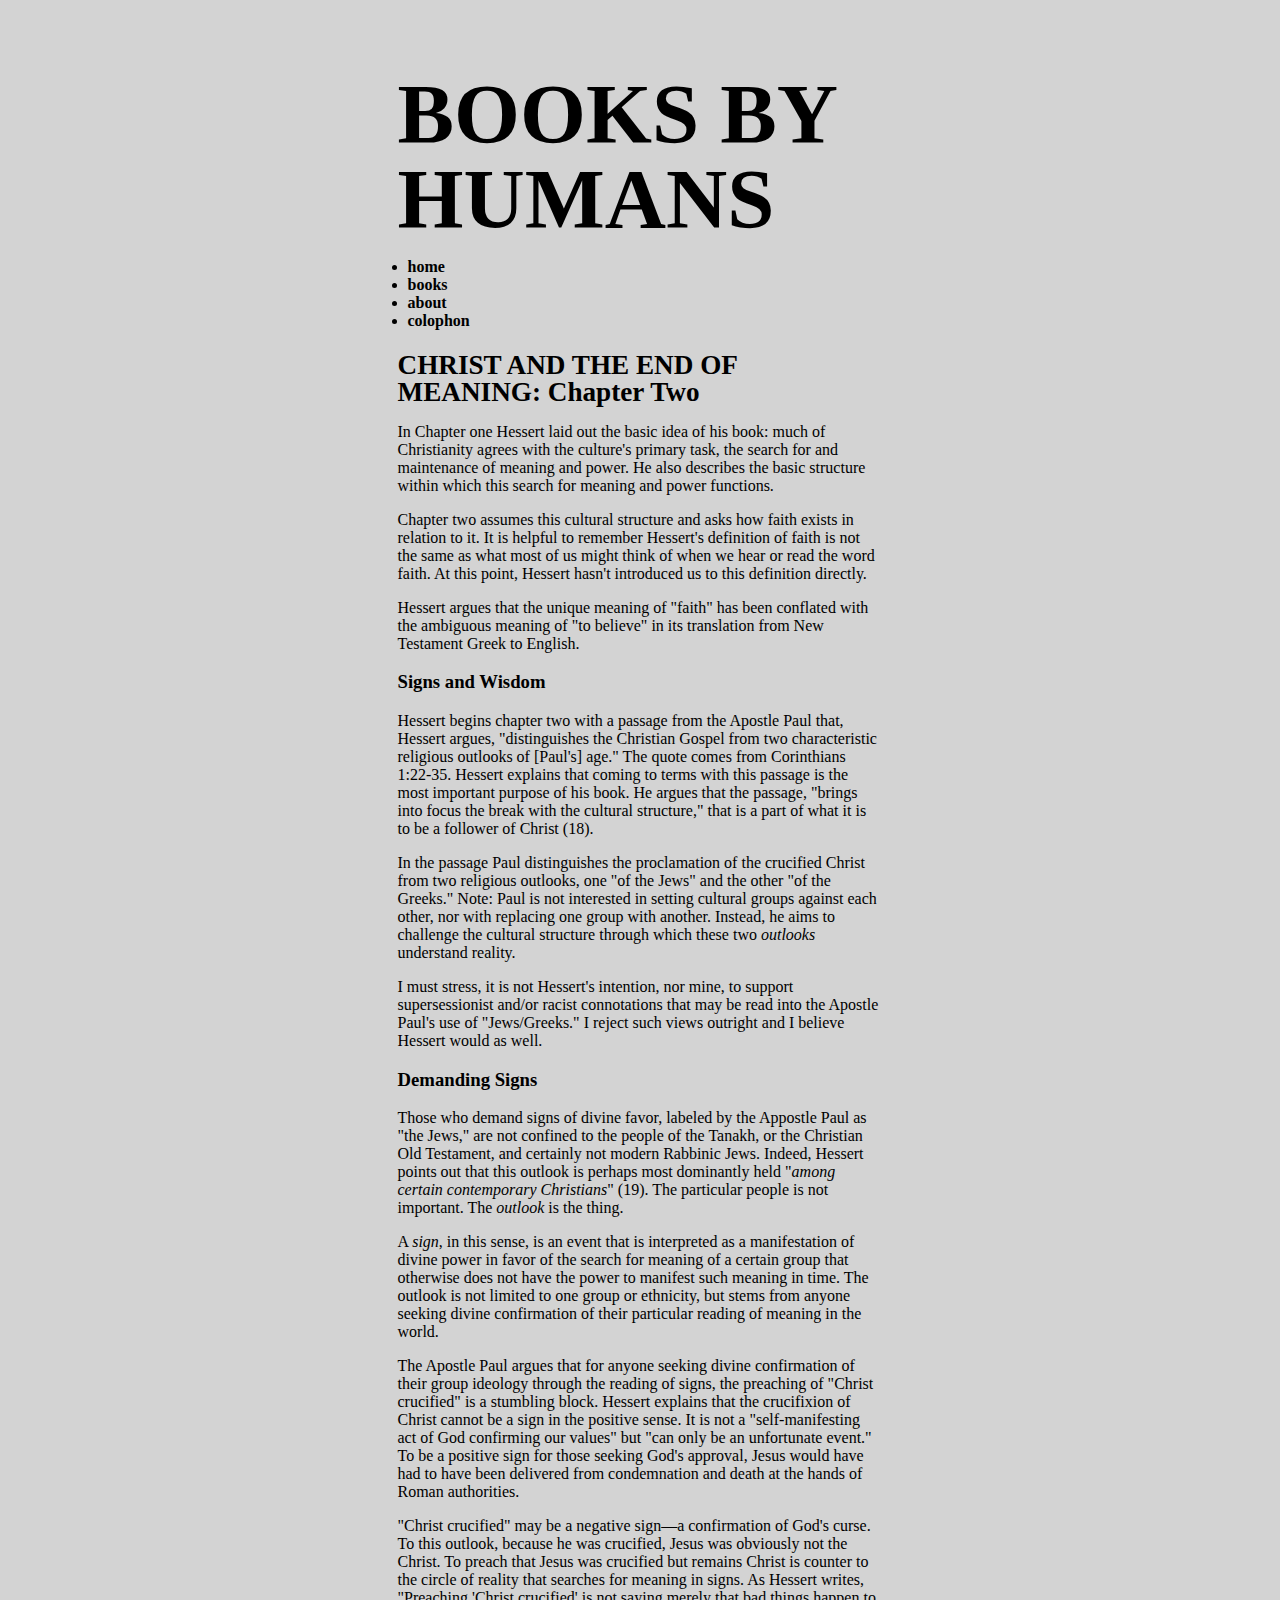
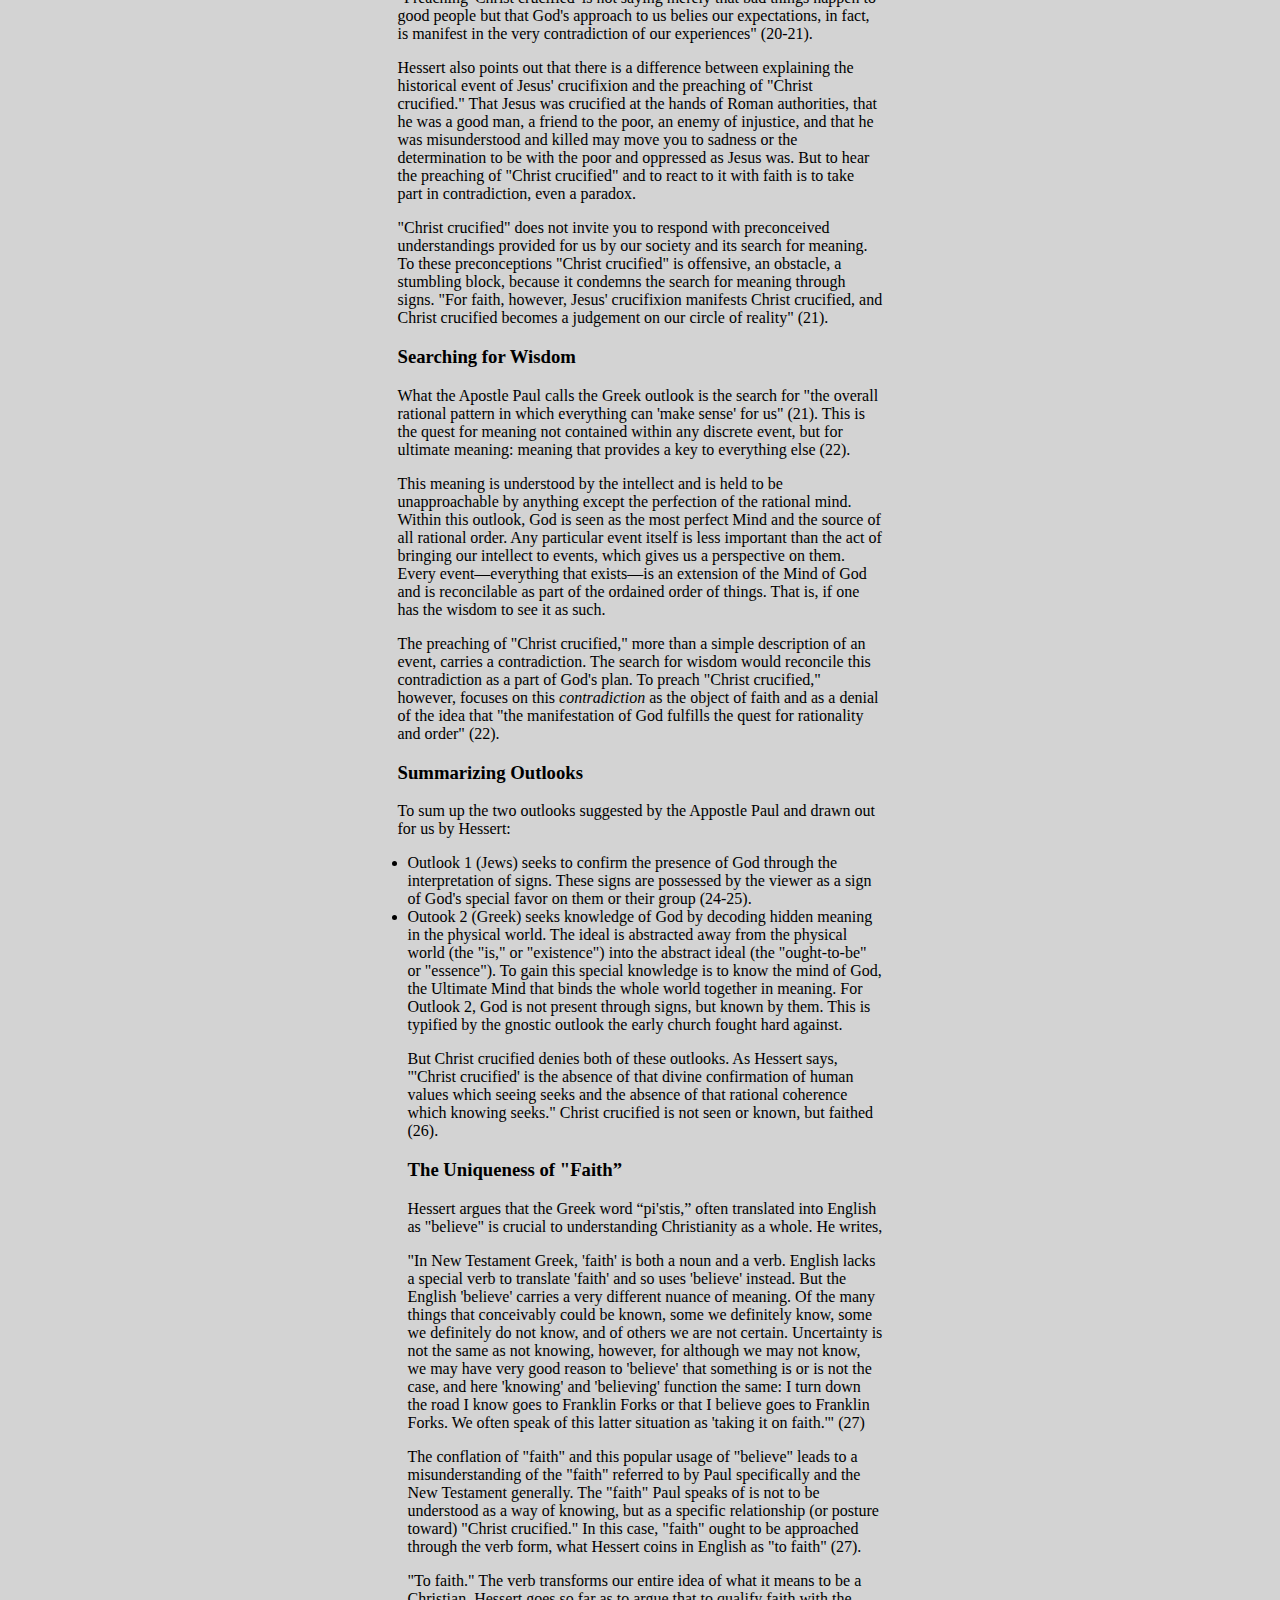
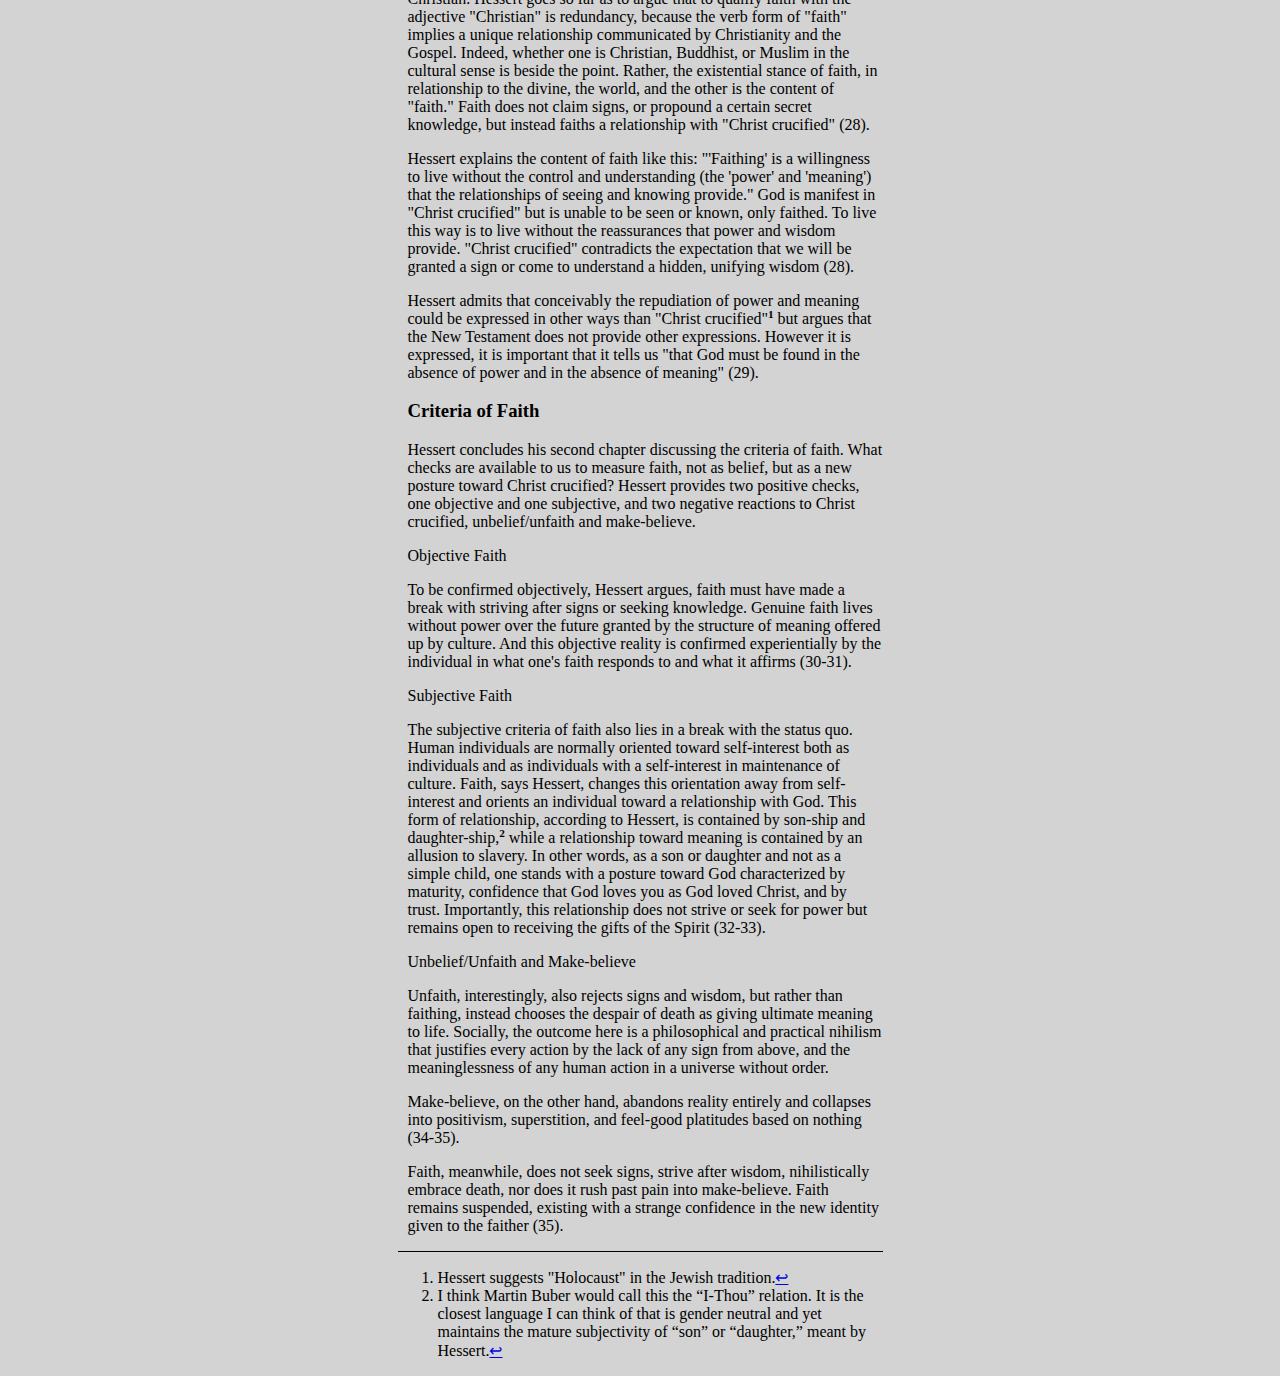
<file: hessert/hessert-ch2.html>
<!DOCTYPE html><html lang="en">
<head>
  <meta charset="UTF-8" />
  <title>BOOKS BY HUMANS</title>
  <link rel="icon" type="image/x-icon" href="favicon.ico">
  <link rel="stylesheet" href="../assets/css/styles.css">
</head> 
<body>
<div id="Content">
  <div id="Main">
  <h1>BOOKS BY HUMANS</h1>
    <div id="Nav">
      <ul>
        <li><a href="">home</a></li>
        <li><a href="">books</a></li>
        <li><a href="">about</a></li>
        <li><a href="">colophon</a></li>
      </ul>
    </div>
    <h2>CHRIST AND THE END OF MEANING: Chapter Two</h2>
    <p>In Chapter one Hessert laid out the basic idea of his book: much of Christianity agrees with the culture's primary task, the search for and maintenance of meaning and power. He also describes the basic structure within which this search for meaning and power functions.</p>
    <p>Chapter two assumes this cultural structure and asks how faith exists in relation to it. It is helpful to remember Hessert's definition of faith is not the same as what most of us might think of when we hear or read the word faith. At this point, Hessert hasn't introduced us to this definition directly.</p>
    <p>Hessert argues that the unique meaning of "faith" has been conflated with the ambiguous meaning of "to believe" in its translation from New Testament Greek to English.</p>
    <h3>Signs and Wisdom</h3>
    <p>Hessert begins chapter two with a passage from the Apostle Paul that, Hessert argues, "distinguishes the Christian Gospel from two characteristic religious outlooks of [Paul's] age." The quote comes from Corinthians 1:22-35. Hessert explains that coming to terms with this passage is the most important purpose of his book. He argues that the passage, "brings into focus the break with the cultural structure," that is a part of what it is to be a follower of Christ (18).</p>
    <p>In the passage Paul distinguishes the proclamation of the crucified Christ from two religious outlooks, one "of the Jews" and the other "of the Greeks." Note: Paul is not interested in setting cultural groups against each other, nor with replacing one group with another. Instead, he aims to challenge the cultural structure through which these two <i>outlooks</i> understand reality.</p>
    <p>I must stress, it is not Hessert's intention, nor mine, to support supersessionist and/or racist connotations that may be read into the Apostle Paul's use of "Jews/Greeks." I reject such views outright and I believe Hessert would as well.</p>
    <h3>Demanding Signs</h3>
    <p>Those who demand signs of divine favor, labeled by the Appostle Paul as "the Jews," are not confined to the people of the Tanakh, or the Christian Old Testament, and certainly not modern Rabbinic Jews. Indeed, Hessert points out that this outlook is perhaps most dominantly held "<i>among certain contemporary Christians</i>" (19). The particular people is not important. The <i>outlook</i> is the thing.</p>
    <p>A <i>sign</i>, in this sense, is an event that is interpreted as a manifestation of divine power in favor of the search for meaning of a certain group that otherwise does not have the power to manifest such meaning in time. The outlook is not limited to one group or ethnicity, but stems from anyone seeking divine confirmation of their particular reading of meaning in the world.</p>
    <p>The Apostle Paul argues that for anyone seeking divine confirmation of their group ideology through the reading of signs, the preaching of "Christ crucified" is a stumbling block. Hessert explains that the crucifixion of Christ cannot be a sign in the positive sense. It is not a "self-manifesting act of God confirming our values" but "can only be an unfortunate event." To be a positive sign for those seeking God's approval, Jesus would have had to have been delivered from condemnation and death at the hands of Roman authorities.</p>
    <p>"Christ crucified" may be a negative sign—a confirmation of God's curse. To this outlook, because he was crucified, Jesus was obviously not the Christ. To preach that Jesus was crucified but remains Christ is counter to the circle of reality that searches for meaning in signs. As Hessert writes, "Preaching 'Christ crucified' is not saying merely that bad things happen to good people but that God's approach to us belies our expectations, in fact, is manifest in the very contradiction of our experiences" (20-21).</p>
    <p>Hessert also points out that there is a difference between explaining the historical event of Jesus' crucifixion and the preaching of "Christ crucified." That Jesus was crucified at the hands of Roman authorities, that he was a good man, a friend to the poor, an enemy of injustice, and that he was misunderstood and killed may move you to sadness or the determination to be with the poor and oppressed as Jesus was. But to hear the preaching of "Christ crucified" and to react to it with faith is to take part in contradiction, even a paradox.</p>
    <p>"Christ crucified" does not invite you to respond with preconceived understandings provided for us by our society and its search for meaning. To these preconceptions "Christ crucified" is offensive, an obstacle, a stumbling block, because it condemns the search for meaning through signs. "For faith, however, Jesus' crucifixion manifests Christ crucified, and Christ crucified becomes a judgement on our circle of reality" (21).</p>
    <h3>Searching for Wisdom</h3>
    <p>What the Apostle Paul calls the Greek outlook is the search for "the overall rational pattern in which everything can 'make sense' for us" (21). This is the quest for meaning not contained within any discrete event, but for ultimate meaning: meaning that provides a key to everything else (22).</p>
    <p>This meaning is understood by the intellect and is held to be unapproachable by anything except the perfection of the rational mind. Within this outlook, God is seen as the most perfect Mind and the source of all rational order. Any particular event itself is less important than the act of bringing our intellect to events, which gives us a perspective on them. Every event—everything that exists—is an extension of the Mind of God and is reconcilable as part of the ordained order of things. That is, if one has the wisdom to see it as such.</p>
    <p>The preaching of "Christ crucified," more than a simple description of an event, carries a contradiction. The search for wisdom would reconcile this contradiction as a part of God's plan. To preach "Christ crucified," however, focuses on this <i>contradiction</i> as the object of faith and as a denial of the idea that "the manifestation of God fulfills the quest for rationality and order" (22).</p>
    <h3>Summarizing Outlooks</h3>
    <p>To sum up the two outlooks suggested by the Appostle Paul and drawn out for us by Hessert:</p>
    <ul>
    <li>Outlook 1 (Jews) seeks to confirm the presence of God through the interpretation of signs. These signs are possessed by the viewer as a sign of God's special favor on them or their group (24-25).</li> 
    <li>Outook 2 (Greek) seeks knowledge of God by decoding hidden meaning in the physical world. The ideal is abstracted away from the physical world (the "is," or "existence") into the abstract ideal (the "ought-to-be" or "essence"). To gain this special knowledge is to know the mind of God, the Ultimate Mind that binds the whole world together in meaning. For Outlook 2, God is not present through signs, but known by them. This is typified by the gnostic outlook the early church fought hard against.</li>
    <p>But Christ crucified denies both of these outlooks. As Hessert says, "'Christ crucified' is the absence of that divine confirmation of human values which seeing seeks and the absence of that rational coherence which knowing seeks." Christ crucified is not seen or known, but faithed (26).</p>
    <h3>The Uniqueness of "Faith”</h3>
    <p>Hessert argues that the Greek word “pi'stis,” often translated into English as "believe" is crucial to understanding Christianity as a whole. He writes,</p>
    <p>"In New Testament Greek, 'faith' is both a noun and a verb. English lacks a special verb to translate 'faith' and so uses 'believe' instead. But the English 'believe' carries a very different nuance of meaning. Of the many things that conceivably could be known, some we definitely know, some we definitely do not know, and of others we are not certain. Uncertainty is not the same as not knowing, however, for although we may not know, we may have very good reason to 'believe' that something is or is not the case, and here 'knowing' and 'believing' function the same: I turn down the road I know goes to Franklin Forks or that I believe goes to Franklin Forks. We often speak of this latter situation as 'taking it on faith.'" (27)</p>
    <p>The conflation of "faith" and this popular usage of "believe" leads to a misunderstanding of the "faith" referred to by Paul specifically and the New Testament generally. The "faith" Paul speaks of is not to be understood as a way of knowing, but as a specific relationship (or posture toward) "Christ crucified." In this case, "faith" ought to be approached through the verb form, what Hessert coins in English as "to faith" (27).</p>
    <p>"To faith." The verb transforms our entire idea of what it means to be a Christian. Hessert goes so far as to argue that to qualify faith with the adjective "Christian" is redundancy, because the verb form of "faith" implies a unique relationship communicated by Christianity and the Gospel. Indeed, whether one is Christian, Buddhist, or Muslim in the cultural sense is beside the point. Rather, the existential stance of faith, in relationship to the divine, the world, and the other is the content of "faith." Faith does not claim signs, or propound a certain secret knowledge, but instead faiths a relationship with "Christ crucified" (28).</p>
    <p>Hessert explains the content of faith like this: "'Faithing' is a willingness to live without the control and understanding (the 'power' and 'meaning') that the relationships of seeing and knowing provide." God is manifest in "Christ crucified" but is unable to be seen or known, only faithed. To live this way is to live without the reassurances that power and wisdom provide. "Christ crucified" contradicts the expectation that we will be granted a sign or come to understand a hidden, unifying wisdom (28).</p>
    <p>Hessert admits that conceivably the repudiation of power and meaning could be expressed in other ways than "Christ crucified"<sup><a id="footnote-1-ref" href="#footnote-1">1</a></sup> but argues that the New Testament does not provide other expressions. However it is expressed, it is important that it tells us "that God must be found in the absence of power and in the absence of meaning" (29).</p>
    <h3>Criteria of Faith</h3>
    <p>Hessert concludes his second chapter discussing the criteria of faith. What checks are available to us to measure faith, not as belief, but as a new posture toward Christ crucified? Hessert provides two positive checks, one objective and one subjective, and two negative reactions to Christ crucified, unbelief/unfaith and make-believe.</p>
    <p><b>Objective Faith</b></p>
    <p>To be confirmed objectively, Hessert argues, faith must have made a break with striving after signs or seeking knowledge. Genuine faith lives without power over the future granted by the structure of meaning offered up by culture. And this objective reality is confirmed experientially by the individual in what one's faith responds to and what it affirms (30-31).</p>
    <p><b>Subjective Faith</b></p>
    <p>The subjective criteria of faith also lies in a break with the status quo. Human individuals are normally oriented toward self-interest both as individuals and as individuals with a self-interest in maintenance of culture. Faith, says Hessert, changes this orientation away from self-interest and orients an individual toward a relationship with God. This form of relationship, according to Hessert, is contained by son-ship and daughter-ship,<sup><a id="footnote-2-ref" href="#footnote-2">2</a></sup> while a relationship toward meaning is contained by an allusion to slavery. In other words, as a son or daughter and not as a simple child, one stands with a posture toward God characterized by maturity, confidence that God loves you as God loved Christ, and by trust. Importantly, this relationship does not strive or seek for power but remains open to receiving the gifts of the Spirit (32-33).</p>
    <p><b>Unbelief/Unfaith and Make-believe</b></p>
    <p>Unfaith, interestingly, also rejects signs and wisdom, but rather than faithing, instead chooses the despair of death as giving ultimate meaning to life. Socially, the outcome here is a philosophical and practical nihilism that justifies every action by the lack of any sign from above, and the meaninglessness of any human action in a universe without order.</p>
    <p>Make-believe, on the other hand, abandons reality entirely and collapses into positivism, superstition, and feel-good platitudes based on nothing (34-35).</p>
    <p>Faith, meanwhile, does not seek signs, strive after wisdom, nihilistically embrace death, nor does it rush past pain into make-believe. Faith remains suspended, existing with a strange confidence in the new identity given to the faither (35).</p>
    
    </div>
    <div id="footnotes">
      <ol>
        <li id="footnote-1">Hessert suggests "Holocaust" in the Jewish tradition.<a href="#footnote-1-ref" title="return to text">&#8617;</a></li>
        <li id="footnote-2">I think Martin Buber would call this the “I-Thou” relation. It is the closest language I can think of that is gender neutral and yet maintains the mature subjectivity of “son” or “daughter,” meant by Hessert.<a href="#footnote-2-ref" title="return to text">&#8617;</a></li>
      </ol>
    </div>
</div>

</body>

</html>
</file>
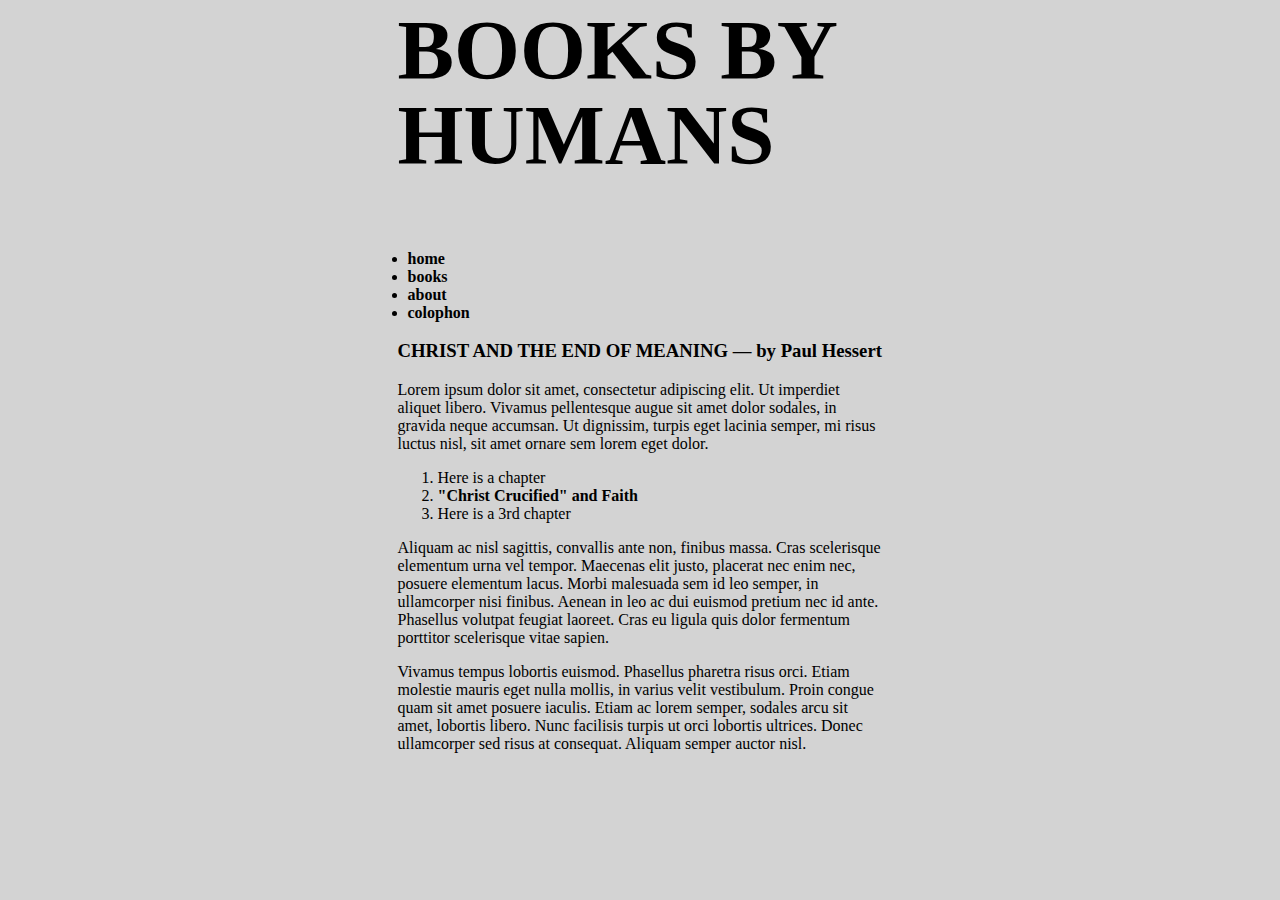
<file: hessert/hessert.html>
<!DOCTYPE html><html lang="en">
<head>
  <meta charset="UTF-8" />
  <title>BOOKS BY HUMANS</title>
  <meta name="viewport" content="width=device-width, initial-scale=1.0">
  <link rel="icon" type="image/x-icon" href="favicon.ico">
  <link rel="stylesheet" href="../assets/css/styles.css">
</head> 
<body>
<div id="Content">
  <h1>BOOKS BY HUMANS</h1>
  <div id="Main">
    <ul>
      <li><a href="">home</a></li>
      <li><a href="">books</a></li>
      <li><a href="">about</a></li>
      <li><a href="">colophon</a></li>
    </ul>
          <h3>CHRIST AND THE END OF MEANING — by Paul Hessert</h3>
          <p>Lorem ipsum dolor sit amet, consectetur adipiscing elit. Ut imperdiet aliquet libero. Vivamus pellentesque augue sit amet dolor sodales, in gravida neque accumsan. Ut dignissim, turpis eget lacinia semper, mi risus luctus nisl, sit amet ornare sem lorem eget dolor.</p>
          <ol>
            <li>Here is a chapter</li>
            <li><a href="hessert-ch2.html">"Christ Crucified" and Faith</a></li>
            <li>Here is a 3rd chapter</li>
          </ol>
          <p>Aliquam ac nisl sagittis, convallis ante non, finibus massa. Cras scelerisque elementum urna vel tempor. Maecenas elit justo, placerat nec enim nec, posuere elementum lacus. Morbi malesuada sem id leo semper, in ullamcorper nisi finibus. Aenean in leo ac dui euismod pretium nec id ante. Phasellus volutpat feugiat laoreet. Cras eu ligula quis dolor fermentum porttitor scelerisque vitae sapien.<p>
          <p>Vivamus tempus lobortis euismod. Phasellus pharetra risus orci. Etiam molestie mauris eget nulla mollis, in varius velit vestibulum. Proin congue quam sit amet posuere iaculis. Etiam ac lorem semper, sodales arcu sit amet, lobortis libero. Nunc facilisis turpis ut orci lobortis ultrices. Donec ullamcorper sed risus at consequat. Aliquam semper auctor nisl.</p>
    </div>
</div>
</body>
</html>
</file>
<file: assets/css/styles.css>
::-moz-selection { /* Code for Firefox */
  background: orangered;
  color: white;
}
::selection {
  background: orangered;
  color: white;
}
body {
  font-family: Avenir;
  text-align: left;
  background-color: lightgray;
  }
#Content {
  max-width: 485px;
  margin: auto;
}
#Menu {
  float: left;
  margin-top: -1em;
  border-top: thin solid lightslategray;
  border-bottom: thin solid lightslategray;
  }
#Menu li {
  display: inline-block;
  padding-inline: 16px;
}
#Menu ul { 
  font-family: futura;
  font-weight: bold;
  font-size: 1.5em;
  line-height: 0em;
  list-style-type: none;
  padding: 0px;
 }
#Menu a:link {
  text-decoration: none;
  color: black;
}
#Menu a:visited {
  text-decoration: none;
  color: black;
}
#Menu a:hover {
  text-decoration: none;
  color: lightsteelblue;
}
#Main {
  position: relative;
  margin-top: 4.5em;
  margin-left: 0px;
  margin-right: 0px;
  font-size: 1em;
  color: black;
}
#Main ul {
  padding-left: 10px;
  font-family: Avenir;
  color: black;
  font-size: 1em;
  font-weight: 100;
}
#Main a:link, a:visited {
  text-decoration: none;
  color: black;
  font-weight: bold;
}
#Main a:hover {
  text-decoration: none;
  color: lightslategray;
}
h1 {
  min-width: 485px;
  margin: auto;
  font-family: Futura;
  font-size: 5.3em;
  font-weight: 900;
  line-height: 1em;
  text-align: left;
  color: black;
}
h1 a:link, a:visited {
  text-decoration: none;
  color: black;
}
h1 a:hover {
  text-decoration: none;
  color: lightslategray;
}
h2 {
  color: black;
  padding: 0px;
  font-family: Futura;
  font-size: 1.7em;
  line-height: 1em;
  margin-bottom: 0em;
}
h3 {
  font-size: 1.4;
}
h4 {
  min-width: 485px;
  font-family: Futura;
  font-size: 1.2em;
  margin-top: 0em;
  text-align: right;
}
p {
  color: black;
  font-weight: 100;
  }
sup {
  font-size: .7em;
  line-height: 0;
}
#footnotes { 
  border-top: thin solid;
 }
</file>
<file: styles.css>
::-moz-selection { /* Code for Firefox */
  background: lightgray;
}
::selection {
  background: lightgray;
}
body {
  margin: 50px;
  font-family: Avenir;
  text-align: left;
  background-color: lightgray;
  }
#Content {
  max-width: 800px;
  margin: auto;
}
h1 {
  min-width: 800px;
  margin: auto;
  font-family: Futura;
  font-size: 4.5em;
  font-weight: 900;
  line-height: 1em;
  text-align: left;
  color: black;
}
h1 a:link, a:visited {
  text-decoration: none;
  color: black;
}
h1 a:hover {
  text-decoration: none;
  color: lightslategray;
}
h2 {
  color: black;
  padding: 5px;
  font-family: Futura;
  font-size: 1.7em;
  line-height: 1em;
  margin-bottom: -.4em;
}
h4 {
  min-width: 800px;
  font-family: Futura;
  font-size: 1.7em;
  margin-top: 0em;
  text-align: right;
}
p {
  color: black;
  font-weight: 100;
  text-align: justify;
  }
#menu {
  float: left;
  height: auto;
  border-radius: 10px;
  }
#menu a:link {
  text-decoration: none;
  color: black;
}
#menu a:visited {
  text-decoration: none;
  color: black;
}
#menu a:hover, .dropdown:hover .dropbtn {
  text-decoration: none;
  color: lightslategray;
}
li {
    display: list-item;
    padding: 5px;
}
li.dropdown {
  display: inline-block;
}
.dropdown-content {
  display: none;
  position: absolute;
  background-color: lightslategray;
  min-width: 160px;
  box-shadow: 0px 8px 16px 0px rgba(0,0,0,0.2);
  z-index: 1;
}
.dropdown-content a {
  color: black;
  padding: 12px 16px;
  text-decoration: none;
  display: block;
  text-align: left;
}
.dropdown-content a:hover {background-color: lightgray;}
.dropdown:hover .dropdown-content {
  display: block;
}
ul { 
  font-family: futura;
  font-weight: bold;
  font-size: 1.5em;
  list-style-type: none;
  padding: 0px;
  line-height: 1.5em;
  margin-top: auto;
 }
#Main {
  margin-top: -.5em;
  width: 600px;
  margin-left: 200px;
  margin-right: 100px;
  font-size: 1.3em;
  color: black;
}
#Main a:link, a:visited {
  text-decoration: none;
  color: black;
  font-weight: bold;
}
#Main a:hover {
  text-decoration: none;
  color: lightslategray;
}
#footnotes { 
  margin-left: 200px;
  border-top: thin solid;
 }
</file>
